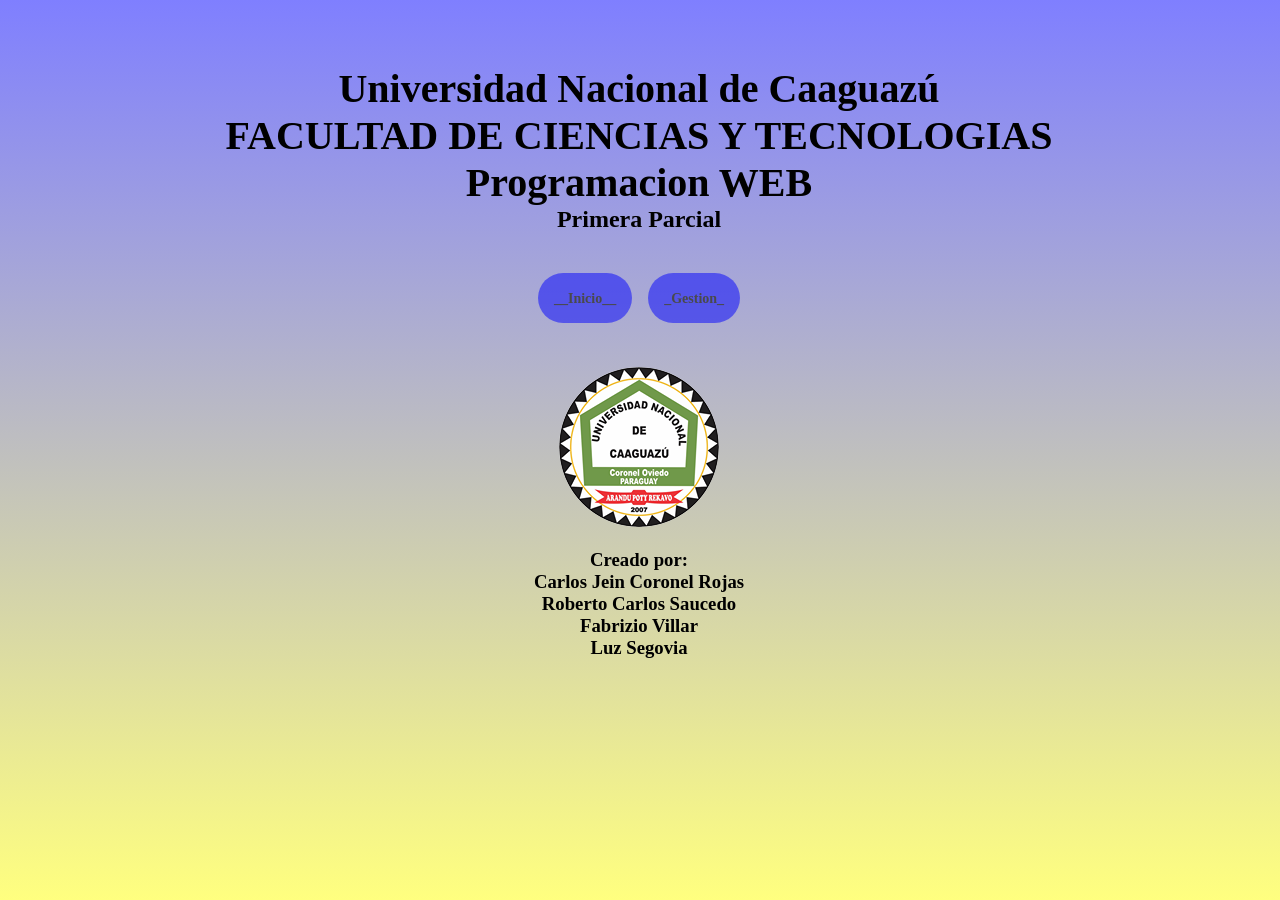
<file: index.html>
<!DOCTYPE html>
<html lang="es">

<head>
    <title>Document</title>
    <link rel="stylesheet" href="./frontend/estilos/styles_index.css">
</head>

<body>
    <section class="contenido-index" id="contenido-index">
        <div>
            <h1>Universidad Nacional de Caaguazú</h1>
            <h1>FACULTAD DE CIENCIAS Y TECNOLOGIAS</h1>
            <h1>Programacion WEB</h1>
            <h2>Primera Parcial</h2>
        </div>
        <div class="indexCont">
            <div class="projects-section">
                <div class="project-boxes jsGridView">
                    <div class="project-box-wrapper">
                        <div class="project-box">
                            <div class="project-box-header">
                                <a href="./frontend/estilos/estilo.html"><span>__Inicio__</span></a>
                            </div>
                        </div>
                    </div>
                    <div class="project-box-wrapper">
                        <div class="project-box">
                            <div class="project-box-header">
                                <a href="./backend/listar.php"><span>_Gestion_</span></a>
                            </div>
                        </div>
                    </div>

                </div>
            </div>
        </div>
        <br><br>
        <img src="./frontend/imagenes/logo1.png" alt="Cargando">
        <br><br>
        <h3>Creado por:</h3>
        <h3>Carlos Jein Coronel Rojas</h3>
        <h3>Roberto Carlos Saucedo</h3>
        <h3>Fabrizio Villar</h3>
        <h3>Luz Segovia</h3>
    </section>
</body>

</html>
</file>
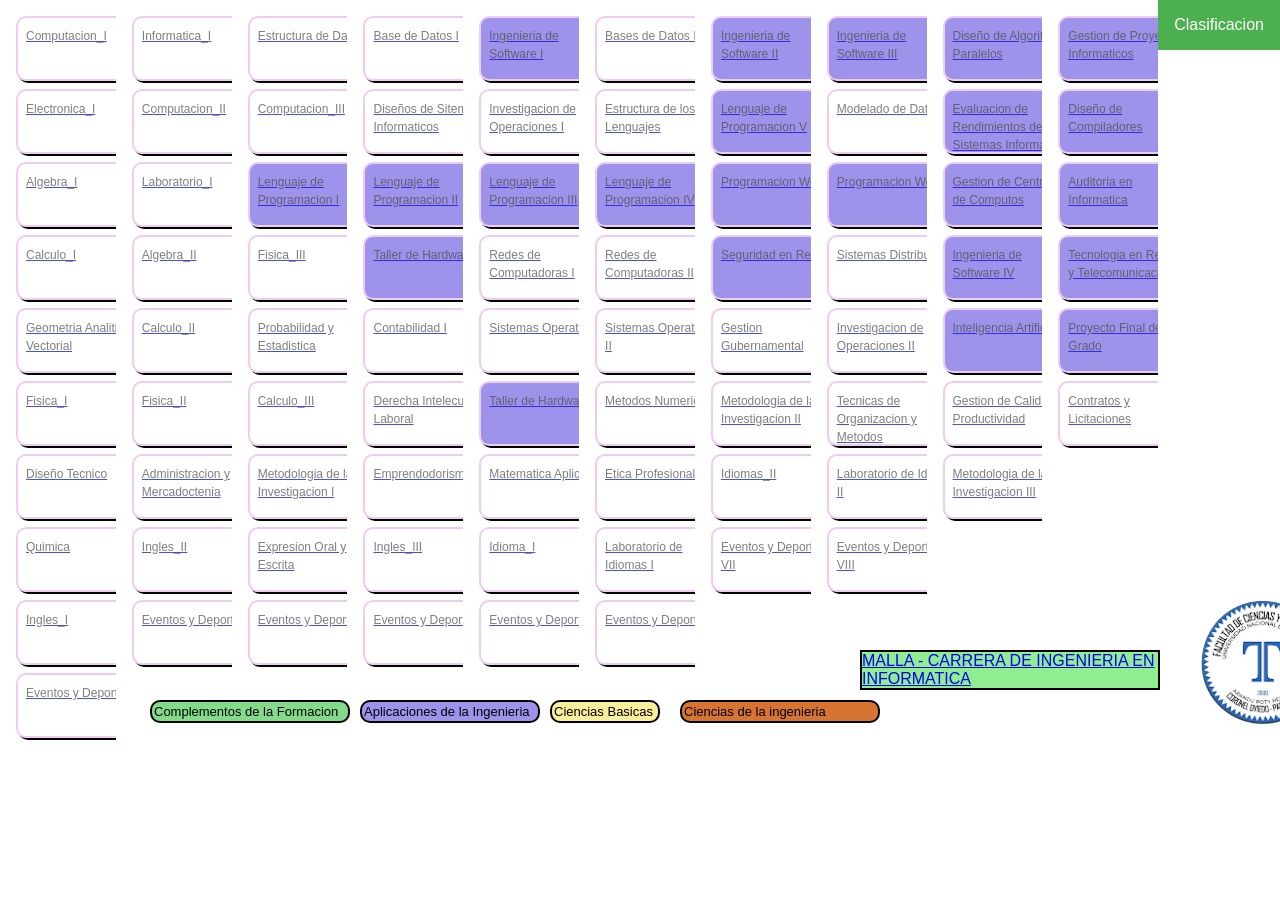
<file: frontend/estilos/Aplicaciones de la Ingenieria.html>
<!DOCTYPE html>
<html>

<head>
    <meta charset="UTF-8">
    <title>Aplicaciones de la Ingenieria-Malla Informatica 2010</title>
    <link rel="stylesheet" href="estilos.css">
</head>


<body>
    
    <div  class="projects-section">
        <div  class="project-boxes jsGridView">
            <div  class="project-box-wrapper">
                <div class="project-box" style="background-color: transparent">
                    <div  class="project-box-header">
                        <a href="../backend/mostrar.php?idmaterias=1"><span>Computacion_I</span></a>
                    </div>
                </div>
            </div>
            <div class="project-box-wrapper">
                <div class="project-box" style="background-color: transparent">
                    <div class="project-box-header">
                        <a href="../backend/mostrar.php?idmaterias=2"><span>Electronica_I</span></a>
                    </div>
                </div>
            </div>
            <div class="project-box-wrapper">
                <div class="project-box" style="background-color: transparent">
                    <div class="project-box-header">
                        <a href="../backend/mostrar.php?idmaterias=4"><span>Algebra_I</span></a>
                    </div>
                </div>
            </div>
            <div class="project-box-wrapper">
                <div class="project-box" style="background-color: transparent">
                    <div class="project-box-header">
                        <a href="../backend/mostrar.php?idmaterias=5"><span>Calculo_I</span></a>
                    </div>
                </div>
            </div>
            <div class="project-box-wrapper">
                <div class="project-box" style="background-color: transparent">
                    <div class="project-box-header">
                        <a href="../backend/mostrar.php?idmaterias=6"><span>Geometria Analitica y Vectorial</span></a>
                    </div>
                </div>
            </div>
            <div class="project-box-wrapper">
                <div class="project-box" style="background-color: transparent">
                    <div class="project-box-header">
                        <a href="../backend/mostrar.php?idmaterias=3"><span>Fisica_I</span></a>
                    </div>
                </div>
            </div>
            <div class="project-box-wrapper">
                <div class="project-box" style="background-color: transparent">
                    <div class="project-box-header">
                        <a href="../backend/mostrar.php?idmaterias=7"><span>Diseño Tecnico</span></a>
                    </div>
                </div>
            </div>
            <div class="project-box-wrapper">
                <div class="project-box" style="background-color: transparent">
                    <div class="project-box-header">
                        <a href="../backend/mostrar.php?idmaterias=8"><span>Quimica</span></a>
                    </div>
                </div>
            </div>
            <div class="project-box-wrapper">
                <div class="project-box" style="background-color: transparent">
                    <div class="project-box-header">
                        <a href="../backend/mostrar.php?idmaterias=9"><span>Ingles_I</span></a>
                    </div>
                </div>
            </div>
            <div class="project-box-wrapper">
                <div class="project-box" style="background-color: transparent">
                    <div class="project-box-header">
                        <a href="../backend/mostrar.php?idmaterias=10"><span>Eventos y Deportes I</span></a>
                    </div>
                </div>
            </div>
        </div>
    </div>
    <div class="projects-section">
        <div class="project-boxes jsGridView">
            <div class="project-box-wrapper">
                <div class="project-box" style="background-color: transparent">
                    <div class="project-box-header">
                        <a href="../backend/mostrar.php?idmaterias=12"><span>Informatica_I</span></a>
                    </div>
                </div>
            </div>
            <div class="project-box-wrapper">
                <div class="project-box"  style="background-color: transparent">
                    <div class="project-box-header">
                        <a href="../backend/mostrar.php?idmaterias=11"><span>Computacion_II</span></a>
                    </div>
                </div>
            </div>
            <div class="project-box-wrapper">
                <div class="project-box" style="background-color: transparent">
                    <div class="project-box-header">
                        <a href="../backend/mostrar.php?idmaterias=13"><span>Laboratorio_I</span></a>
                    </div>
                </div>
            </div>
            <div class="project-box-wrapper">
                <div class="project-box" style="background-color: transparent">
                    <div class="project-box-header">
                        <a href="../backend/mostrar.php?idmaterias=16"><span>Algebra_II</span></a>
                    </div>
                </div>
            </div>
            <div class="project-box-wrapper">
                <div class="project-box" style="background-color: transparent">
                    <div class="project-box-header">
                        <a href="../backend/mostrar.php?idmaterias=15"><span>Calculo_II</span></a>
                    </div>
                </div>
            </div>
            <div class="project-box-wrapper">
                <div class="project-box" style="background-color: transparent">
                    <div class="project-box-header">
                        <a href="../backend/mostrar.php?idmaterias=14"><span>Fisica_II</span></a>
                    </div>
                </div>
            </div>
            <div class="project-box-wrapper">
                <div class="project-box" style="background-color: transparent">
                    <div class="project-box-header">
                        <a href="../backend/mostrar.php?idmaterias=17"><span>Administracion y Mercadoctenia</span></a>
                    </div>
                </div>
            </div>
            <div class="project-box-wrapper">
                <div class="project-box" style="background-color: transparent">
                    <div class="project-box-header">
                        <a href="../backend/mostrar.php?idmaterias=18"><span>Ingles_II</span></a>
                    </div>
                </div>
            </div>
            <div class="project-box-wrapper">
                <div class="project-box" style="background-color: transparent">
                    <div class="project-box-header">
                        <a href="../backend/mostrar.php?idmaterias=19"><span>Eventos y Deportes II</span></a>
                    </div>
                </div>
            </div>
        </div>
    </div>
    <div class="projects-section">
        <div class="project-boxes jsGridView">
            <div class="project-box-wrapper">
                <div class="project-box" style="background-color: transparent">
                    <div class="project-box-header">
                        <a href="../backend/mostrar.php?idmaterias=20"><span>Estructura de Datos I</span></a>
                    </div>
                </div>
            </div>
            <div class="project-box-wrapper">
                <div class="project-box" style="background-color: transparent">
                    <div class="project-box-header">
                        <a href="../backend/mostrar.php?idmaterias=22"><span>Computacion_III</span></a>
                    </div>
                </div>
            </div>
            <div class="project-box-wrapper">
                <div class="project-box" style="background-color: rgb(157, 147, 234);">
                    <div class="project-box-header">
                        <a href="../backend/mostrar.php?idmaterias=21"><span>Lenguaje de Programacion I</span></a>
                    </div>
                </div>
            </div>
            <div class="project-box-wrapper">
                <div class="project-box" style="background-color: transparent">
                    <div class="project-box-header">
                        <a href="../backend/mostrar.php?idmaterias=23"><span>Fisica_III</span></a>
                    </div>
                </div>
            </div>
            <div class="project-box-wrapper">
                <div class="project-box" style="background-color: transparent">
                    <div class="project-box-header">
                        <a href="../backend/mostrar.php?idmaterias=24"><span>Probabilidad y Estadistica</span></a>
                    </div>
                </div>
            </div>
            <div class="project-box-wrapper">
                <div class="project-box" style="background-color: transparent">
                    <div class="project-box-header">
                        <a href="../backend/mostrar.php?idmaterias=25"><span>Calculo_III</span></a>
                    </div>
                </div>
            </div>
            <div class="project-box-wrapper">
                <div class="project-box" style="background-color: transparent">
                    <div class="project-box-header">
                        <a href="../backend/mostrar.php?idmaterias=26"><span>Metodologia de la Investigacion I</span></a>
                    </div>
                </div>
            </div>
            <div class="project-box-wrapper">
                <div class="project-box" style="background-color: transparent">
                    <div class="project-box-header">
                        <a href="../backend/mostrar.php?idmaterias=27"><span>Expresion Oral y Escrita</span></a>
                    </div>
                </div>
            </div>
            <div class="project-box-wrapper">
                <div class="project-box" style="background-color: transparent">
                    <div class="project-box-header">
                        <a href="../backend/mostrar.php?idmaterias=28"><span>Eventos y Deportes III</span></a>
                    </div>
                </div>
            </div>
        </div>
    </div>
    <div class="projects-section">
        <div class="project-boxes jsGridView">
            <div class="project-box-wrapper">
                <div class="project-box" style="background-color: transparent">
                    <div class="project-box-header">
                        <a href="../backend/mostrar.php?idmaterias=29"><span>Base de Datos I</span></a>
                    </div>
                </div>
            </div>
            <div class="project-box-wrapper">
                <div class="project-box" style="background-color: transparent">
                    <div class="project-box-header">
                        <a href="../backend/mostrar.php?idmaterias=30"><span>Diseños de Sitemas Informaticos</span></a>
                    </div>
                </div>
            </div>
            <div class="project-box-wrapper">
                <div class="project-box" style="background-color: rgb(157, 147, 234);">
                    <div class="project-box-header">
                        <a href="../backend/mostrar.php?idmaterias=31"><span>Lenguaje de Programacion II</span></a>
                    </div>
                </div>
            </div>
            <div class="project-box-wrapper">
                <div class="project-box" style="background-color: rgb(157, 147, 234);">
                    <div class="project-box-header">
                        <a href="../backend/mostrar.php?idmaterias=32"><span>Taller de Hardware I</span></a>
                    </div>
                </div>
            </div>
            <div class="project-box-wrapper">
                <div class="project-box" style="background-color: transparent">
                    <div class="project-box-header">
                        <a href="../backend/mostrar.php?idmaterias=33"><span>Contabilidad I</span></a>
                    </div>
                </div>
            </div>
            <div class="project-box-wrapper">
                <div class="project-box" style="background-color: transparent">
                    <div class="project-box-header">
                        <a href="../backend/mostrar.php?idmaterias=34"><span>Derecha Intelecual y Laboral</span></a>
                    </div>
                </div>
            </div>
            <div class="project-box-wrapper">
                <div class="project-box" style="background-color: transparent">
                    <div class="project-box-header">
                        <a href="../backend/mostrar.php?idmaterias=35"><span>Emprendodorismo</span></a>
                    </div>
                </div>
            </div>
            <div class="project-box-wrapper">
                <div class="project-box" style="background-color: transparent">
                    <div class="project-box-header">
                        <a href="../backend/mostrar.php?idmaterias=36"><span>Ingles_III</span></a>
                    </div>
                </div>
            </div>
            <div class="project-box-wrapper">
                <div class="project-box" style="background-color: transparent">
                    <div class="project-box-header">
                        <a href="../backend/mostrar.php?idmaterias=37"><span>Eventos y Deportes IV</span></a>
                    </div>
                </div>
            </div>
        </div>
    </div>
    <div class="projects-section">
        <div class="project-boxes jsGridView">
            <div class="project-box-wrapper">
                <div class="project-box" style="background-color: rgb(157, 147, 234);">
                    <div class="project-box-header">
                        <a href="../backend/mostrar.php?idmaterias=38"><span>Ingenieria de Software I</span></a>
                    </div>
                </div>
            </div>
            <div class="project-box-wrapper">
                <div class="project-box" style="background-color: transparent">
                    <div class="project-box-header">
                        <a href="../backend/mostrar.php?idmaterias=39"><span>Investigacion de Operaciones I</span></a>
                    </div>
                </div>
            </div>
            <div class="project-box-wrapper">
                <div class="project-box" style="background-color: rgb(157, 147, 234);">
                    <div class="project-box-header">
                        <a href="../backend/mostrar.php?idmaterias=40"><span>Lenguaje de Programacion III</span></a>
                    </div>
                </div>
            </div>
            <div class="project-box-wrapper">
                <div class="project-box" style="background-color: transparent">
                    <div class="project-box-header">
                        <a href="../backend/mostrar.php?idmaterias=41"><span>Redes de Computadoras I</span>
                    </div>
                </div>
            </div>
            <div class="project-box-wrapper">
                <div class="project-box" style="background-color: transparent">
                    <div class="project-box-header">
                        <a href="../backend/mostrar.php?idmaterias=42"><span>Sistemas Operativos I</span></a>
                    </div>
                </div>
            </div>
            <div class="project-box-wrapper">
                <div class="project-box" style="background-color: rgb(157, 147, 234)">
                    <div class="project-box-header">
                        <a href="../backend/mostrar.php?idmaterias=42"><span>Taller de Hardware II</span></a>
                    </div>
                </div>
            </div>
            <div class="project-box-wrapper">
                <div class="project-box" style="background-color: transparent">
                    <div class="project-box-header">
                        <a href="../backend/mostrar.php?idmaterias=44"><span>Matematica Aplicada</span></a>
                    </div>
                </div>
            </div>
            <div class="project-box-wrapper">
                <div class="project-box" style="background-color: transparent">
                    <div class="project-box-header">
                        <a href="../backend/mostrar.php?idmaterias=45"><span>Idioma_I</span></a>
                    </div>
                </div>
            </div>
            <div class="project-box-wrapper">
                <div class="project-box" style="background-color: transparent">
                    <div class="project-box-header">
                        <a href="../backend/mostrar.php?idmaterias=46"><span>Eventos y Deportes V</span></a>
                    </div>
                </div>
            </div>
        </div>
    </div>
    <div class="projects-section">
        <div class="project-boxes jsGridView">
            <div class="project-box-wrapper">
                <div class="project-box" style="background-color: transparent">
                    <div class="project-box-header">
                        <a href="../backend/mostrar.php?idmaterias=47"><span>Bases de Datos II</span></a>
                    </div>
                </div>
            </div>
            <div class="project-box-wrapper">
                <div class="project-box" style="background-color: transparent">
                    <div class="project-box-header">
                        <a href="../backend/mostrar.php?idmaterias=48"><span>Estructura de los Lenguajes</span></a>
                    </div>
                </div>
            </div>
            <div class="project-box-wrapper">
                <div class="project-box" style="background-color: rgb(157, 147, 234);">
                    <div class="project-box-header">
                        <a href="../backend/mostrar.php?idmaterias=49"><span>Lenguaje de Programacion IV</span></a>
                    </div>
                </div>
            </div>
            <div class="project-box-wrapper">
                <div class="project-box" style="background-color: transparent">
                    <div class="project-box-header">
                        <a href="../backend/mostrar.php?idmaterias=50"><span>Redes de Computadoras II</span></a>
                    </div>
                </div>
            </div>
            <div class="project-box-wrapper">
                <div class="project-box" style="background-color: transparent">
                    <div class="project-box-header">
                        <a href="../backend/mostrar.php?idmaterias=51"><span>Sistemas Operativos II</span></a>
                    </div>
                </div>
            </div>
            <div class="project-box-wrapper">
                <div class="project-box" style="background-color: transparent">
                    <div class="project-box-header">
                        <a href="../backend/mostrar.php?idmaterias=52"><span>Metodos Numericos</span></a>
                    </div>
                </div>
            </div>
            <div class="project-box-wrapper">
                <div class="project-box" style="background-color: transparent">
                    <div class="project-box-header">
                        <a href="../backend/mostrar.php?idmaterias=53"><span>Etica Profesional</span></a>
                    </div>
                </div>
            </div>
            <div class="project-box-wrapper">
                <div class="project-box" style="background-color: transparent">
                    <div class="project-box-header">
                        <a href="../backend/mostrar.php?idmaterias=54"><span>Laboratorio de Idiomas I</span></a>
                    </div>
                </div>
            </div>
            <div class="project-box-wrapper">
                <div class="project-box" style="background-color: transparent">
                    <div class="project-box-header">
                        <a href="../backend/mostrar.php?idmaterias=55"><span>Eventos y Deportes VI</span></a> 
                    </div>
                </div>
            </div>
        </div>
    </div>
    <div class="projects-section">
        <div class="project-boxes jsGridView">
            <div class="project-box-wrapper">
                <div class="project-box" style="background-color: rgb(157, 147, 234);">
                    <div class="project-box-header">
                        <a href="../backend/mostrar.php?idmaterias=56"><span>Ingenieria de Software II</span></a>
                    </div>
                </div>
            </div>
            <div class="project-box-wrapper">
                <div class="project-box" style="background-color: rgb(157, 147, 234);">
                    <div class="project-box-header">
                        <a href="../backend/mostrar.php?idmaterias=57"><span>Lenguaje de Programacion V</span></a>
                    </div>
                </div>
            </div>
            <div class="project-box-wrapper">
                <div class="project-box" style="background-color: rgb(157, 147, 234);">
                    <div class="project-box-header">
                        <a href="../backend/mostrar.php?idmaterias=58"><span>Programacion Web</span></a>
                    </div>
                </div>
            </div>
            <div class="project-box-wrapper">
                <div class="project-box" style="background-color: rgb(157, 147, 234);">
                    <div class="project-box-header">
                    <a href="../backend/mostrar.php?idmaterias=59"><span>Seguridad en Redes</span></a>
                    </div>
                </div>
            </div>
            <div class="project-box-wrapper">
                <div class="project-box" style="background-color: transparent">
                    <div class="project-box-header">
                        <a href="../backend/mostrar.php?idmaterias=60"><span>Gestion Gubernamental</span></a>
                    </div>
                </div>
            </div>
            <div class="project-box-wrapper">
                <div class="project-box" style="background-color: transparent">
                    <div class="project-box-header">
                        <a href="../backend/mostrar.php?idmaterias=61"><span>Metodologia de la Investigacion II</span></a>
                    </div>
                </div>
            </div>
            <div class="project-box-wrapper">
                <div class="project-box" style="background-color: transparent">
                    <div class="project-box-header">
                        <a href="../backend/mostrar.php?idmaterias=62"><span>Idiomas_II</span></a>
                    </div>
                </div>
            </div>
            <div class="project-box-wrapper">
                <div class="project-box" style="background-color: transparent">
                    <div class="project-box-header">
                        <a href="../backend/mostrar.php?idmaterias=63"><span>Eventos y Deportes VII</span></a>
                    </div>
                </div>
            </div>
        </div>
    </div>
    <div class="projects-section">
        <div class="project-boxes jsGridView">
            <div class="project-box-wrapper">
                <div class="project-box" style="background-color: rgb(157, 147, 234);">
                    <div class="project-box-header">
                        <a href="../backend/mostrar.php?idmaterias=64"><span>Ingenieria de Software III</span></a>
                    </div>
                </div>
            </div>
            <div class="project-box-wrapper">
                <div class="project-box" style="background-color: transparent">
                    <div class="project-box-header">
                        <a href="../backend/mostrar.php?idmaterias=65"><span>Modelado de Datos</span></a>
                    </div>
                </div>
            </div>
            <div class="project-box-wrapper">
                <div class="project-box" style="background-color: rgb(157, 147, 234);">
                    <div class="project-box-header">
                        <a href="../backend/mostrar.php?idmaterias=66"><span>Programacion Web II</span></a>
                    </div>
                </div>
            </div>
            <div class="project-box-wrapper">
                <div class="project-box" style="background-color: transparent">
                    <div class="project-box-header">
                        <a href="../backend/mostrar.php?idmaterias=67"><span>Sistemas Distribuidos</span></a>
                    </div>
                </div>
            </div>
            <div class="project-box-wrapper">
                <div class="project-box" style="background-color: transparent">
                    <div class="project-box-header">
                        <a href="../backend/mostrar.php?idmaterias=68"><span>Investigacion de Operaciones II</span></a>
                    </div>
                </div>
            </div>
            <div class="project-box-wrapper">
                <div class="project-box" style="background-color: transparent">
                    <div class="project-box-header">
                        <a href="../backend/mostrar.php?idmaterias=69"><span>Tecnicas de Organizacion y Metodos</span></a>
                    </div>
                </div>
            </div>
            <div class="project-box-wrapper">
                <div class="project-box" style="background-color: transparent">
                    <div class="project-box-header">
                        <a href="../backend/mostrar.php?idmaterias=70"><span>Laboratorio de Idioma II</span></a>
                    </div>
                </div>
            </div>
            <div class="project-box-wrapper">
                <div class="project-box" style="background-color: transparent">
                    <div class="project-box-header">
                        <a href="../backend/mostrar.php?idmaterias=71"><span>Eventos y Deportes VIII</span></a>
                    </div>
                </div>
            </div>
        </div>
        
    </div>
    <div class="projects-section">
        <div class="project-boxes jsGridView">
            <div class="project-box-wrapper">
                <div class="project-box" style="background-color: rgb(157, 147, 234);">
                    <div class="project-box-header">
                        <a href="../backend/mostrar.php?idmaterias=72"><span>Diseño de Algoritmo Paralelos</span></a>
                    </div>
                </div>
            </div>
            <div class="project-box-wrapper">
                <div class="project-box" style="background-color: rgb(157, 147, 234);">
                    <div class="project-box-header">
                        <a href="../backend/mostrar.php?idmaterias=73"><span>Evaluacion de Rendimientos de Sistemas Informaticos</span></a>
                    </div>
                </div>
            </div>
            <div class="project-box-wrapper">
                <div class="project-box" style="background-color: rgb(157, 147, 234);">
                    <div class="project-box-header">
                        <a href="../backend/mostrar.php?idmaterias=74"><span>Gestion de Centros de Computos</span></a>
                    </div>
                </div>
            </div>
            <div class="project-box-wrapper">
                <div class="project-box" style="background-color: rgb(157, 147, 234)">
                    <div class="project-box-header">
                        <a href="../backend/mostrar.php?idmaterias=75"><span>Ingenieria de Software IV</span></a>
                    </div>
                </div>
            </div>
            <div class="project-box-wrapper">
                <div class="project-box" style="background-color: rgb(157, 147, 234)">
                    <div class="project-box-header">
                        <a href="../backend/mostrar.php?idmaterias=76"><span>Inteligencia Artificial</span></a>
                    </div>
                </div>
            </div>
            <div class="project-box-wrapper">
                <div class="project-box" style="background-color: transparent">
                    <div class="project-box-header">
                        <a href="../backend/mostrar.php?idmaterias=77"><span>Gestion de Calidad y Productividad</span></a>
                    </div>
                </div>
            </div>
            <div class="project-box-wrapper">
                <div class="project-box" style="background-color: transparent">
                    <div class="project-box-header">
                        <a href="../backend/mostrar.php?idmaterias=78"><span>Metodologia de la Investigacion III</span></a>
                    </div>
                </div>
            </div>
        </div>
    </div>
    <div class="projects-section">
        <div class="project-boxes jsGridView">
            <div class="project-box-wrapper">
                <div class="project-box" style="background-color: rgb(157, 147, 234);">
                    <div class="project-box-header">
                        <a href="../backend/mostrar.php?idmaterias=79"><span>Gestion de Proyectos Informaticos</span></a>
                    </div>
                </div>
            </div>
            <div class="project-box-wrapper">
                <div class="project-box" style="background-color: rgb(157, 147, 234);">
                    <div class="project-box-header">
                        <a href="../backend/mostrar.php?idmaterias=80"><span>Diseño de Compiladores</span></a>
                    </div>
                </div>
            </div>
            <div class="project-box-wrapper">
                <div class="project-box" style="background-color: rgb(157, 147, 234)">
                    <div class="project-box-header">
                        <a href="../backend/mostrar.php?idmaterias=81"><span>Auditoria en Informatica</span></a>
                    </div>
                </div>
            </div>
            <div class="project-box-wrapper">
                <div class="project-box" style="background-color: rgb(157, 147, 234)">
                    <div class="project-box-header">
                        <a href="../backend/mostrar.php?idmaterias=82"><span>Tecnologia en Redes y Telecomunicaciones</span></a>
                    </div>
                </div>
            </div>
            <div class="project-box-wrapper">
                <div class="project-box" style="background-color: rgb(157, 147, 234)">
                    <div class="project-box-header">
                        <a href="../backend/mostrar.php?idmaterias=83"><span>Proyecto Final de Grado</span></a>
                    </div>
                </div>
            </div>
            <div class="project-box-wrapper">
                <div class="project-box" style="background-color: transparent">
                    <div class="project-box-header">
                        <a href="../backend/mostrar.php?idmaterias=84"><span>Contratos y Licitaciones</span></a>
                    </div>
                </div>
            </div>
        </div>
    </div>
    <br>
    <br>
    <br>
    <br>
    <br>
    <div class="ex1">
        <a href="../estilos/estilo.html"><span>MALLA - CARRERA DE INGENIERIA EN INFORMATICA</span></a>
    </div>
    <div class="imagen">
        <img src="../imagenes/logo3.png">

    </div>
    <div class="ex2">Ciencias de la ingenieria</div>
    <div class="ex3">Ciencias Basicas</div>
    <div class="ex4">Aplicaciones de la Ingenieria</div>
    <div class="ex5">Complementos de la Formacion</div>
    <div class="dropdown">
        <button class="dropbtn">Clasificacion</button>
        <div class="dropdown-content">
        <a href="../estilos/Ciencias de la ingenieria.html">Ciencias de la ingenieria</a>
        <a href="../estilos/Ciencias Basicas.html">Ciencias Basicas</a>
        <a href="../estilos/Aplicaciones de la Ingenieria.html">Aplicaciones de la Ingenieria</a>
        <a href="../estilos/Complementos de la Formacion.html">Complementos de la Formacion</a>
        </div>
      </div>
</body>

</html>
</file>
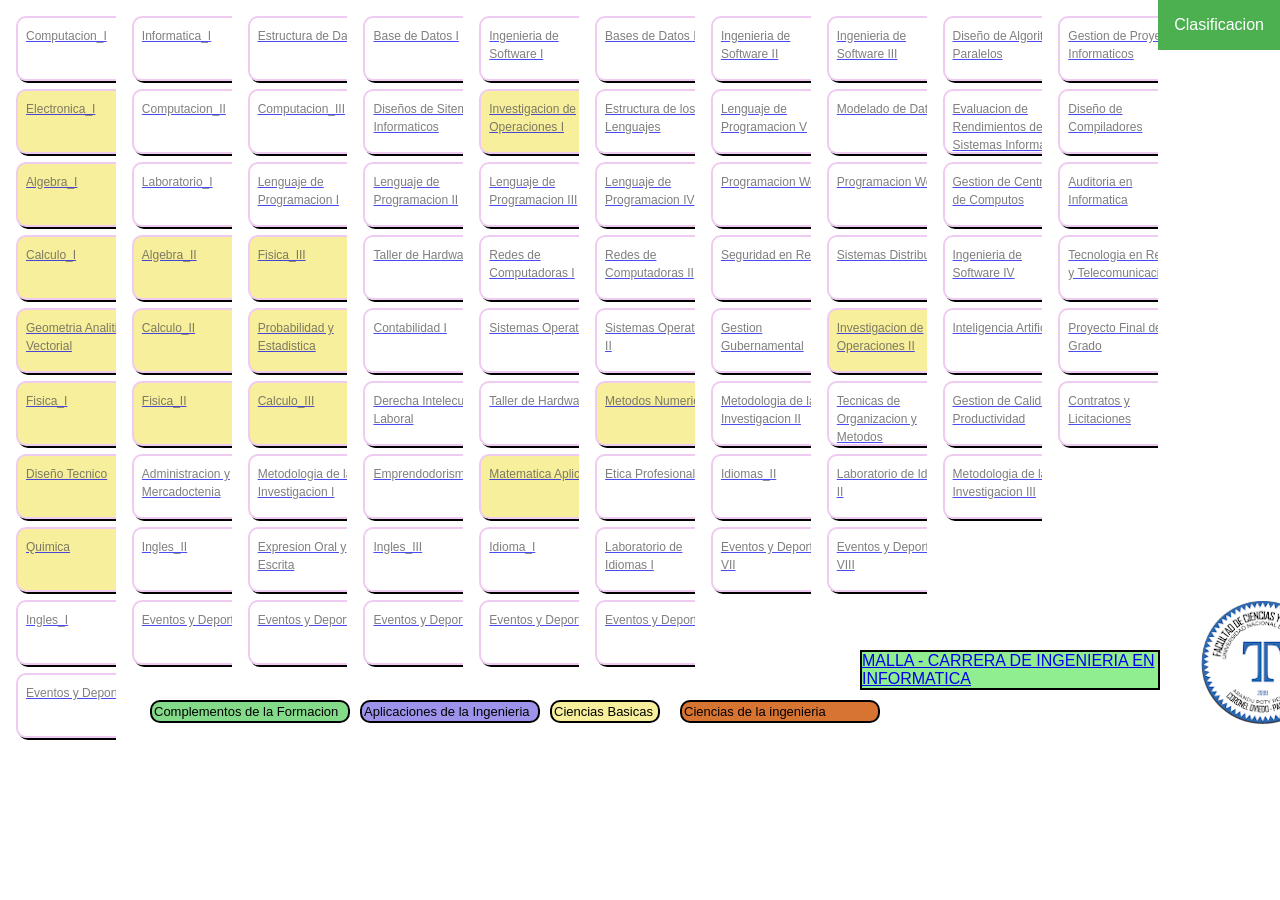
<file: frontend/estilos/Ciencias Basicas.html>
<!DOCTYPE html>
<html>

<head>
    <meta charset="UTF-8">
    <title>Ciencias Basicas-Malla Informatica 2010</title>
    <link rel="stylesheet" href="estilos.css">
</head>


<body>
    
    <div  class="projects-section">
        <div  class="project-boxes jsGridView">
            <div  class="project-box-wrapper">
                <div class="project-box" style="background-color: transparent">
                    <div  class="project-box-header">
                        <a href="../backend/mostrar.php?idmaterias=1"><span>Computacion_I</span></a>
                    </div>
                </div>
            </div>
            <div class="project-box-wrapper">
                <div class="project-box" style="background-color: #f7ef9b;">
                    <div class="project-box-header">
                        <a href="../backend/mostrar.php?idmaterias=2"><span>Electronica_I</span></a>
                    </div>
                </div>
            </div>
            <div class="project-box-wrapper">
                <div class="project-box" style="background-color: #f7ef9b;">
                    <div class="project-box-header">
                        <a href="../backend/mostrar.php?idmaterias=4"><span>Algebra_I</span></a>
                    </div>
                </div>
            </div>
            <div class="project-box-wrapper">
                <div class="project-box" style="background-color:#f7ef9b;">
                    <div class="project-box-header">
                        <a href="../backend/mostrar.php?idmaterias=5"><span>Calculo_I</span></a>
                    </div>
                </div>
            </div>
            <div class="project-box-wrapper">
                <div class="project-box" style="background-color: #f7ef9b;">
                    <div class="project-box-header">
                        <a href="../backend/mostrar.php?idmaterias=6"><span>Geometria Analitica y Vectorial</span></a>
                    </div>
                </div>
            </div>
            <div class="project-box-wrapper">
                <div class="project-box" style="background-color: #f7ef9b;">
                    <div class="project-box-header">
                        <a href="../backend/mostrar.php?idmaterias=3"><span>Fisica_I</span></a>
                    </div>
                </div>
            </div>
            <div class="project-box-wrapper">
                <div class="project-box" style="background-color:#f7ef9b;">
                    <div class="project-box-header">
                        <a href="../backend/mostrar.php?idmaterias=7"><span>Diseño Tecnico</span></a>
                    </div>
                </div>
            </div>
            <div class="project-box-wrapper">
                <div class="project-box" style="background-color:#f7ef9b;">
                    <div class="project-box-header">
                        <a href="../backend/mostrar.php?idmaterias=8"><span>Quimica</span></a>
                    </div>
                </div>
            </div>
            <div class="project-box-wrapper">
                <div class="project-box" style="background-color: transparent">
                    <div class="project-box-header">
                        <a href="../backend/mostrar.php?idmaterias=9"><span>Ingles_I</span></a>
                    </div>
                </div>
            </div>
            <div class="project-box-wrapper">
                <div class="project-box" style="background-color: transparent">
                    <div class="project-box-header">
                        <a href="../backend/mostrar.php?idmaterias=10"><span>Eventos y Deportes I</span></a>
                    </div>
                </div>
            </div>
        </div>
    </div>
    <div class="projects-section">
        <div class="project-boxes jsGridView">
            <div class="project-box-wrapper">
                <div class="project-box" style="background-color: transparent">
                    <div class="project-box-header">
                        <a href="../backend/mostrar.php?idmaterias=12"><span>Informatica_I</span></a>
                    </div>
                </div>
            </div>
            <div class="project-box-wrapper">
                <div class="project-box"  style="background-color: transparent">
                    <div class="project-box-header">
                        <a href="../backend/mostrar.php?idmaterias=11"><span>Computacion_II</span></a>
                    </div>
                </div>
            </div>
            <div class="project-box-wrapper">
                <div class="project-box" style="background-color: transparent">
                    <div class="project-box-header">
                        <a href="../backend/mostrar.php?idmaterias=13"><span>Laboratorio_I</span></a>
                    </div>
                </div>
            </div>
            <div class="project-box-wrapper">
                <div class="project-box" style="background-color: #f7ef9b;">
                    <div class="project-box-header">
                        <a href="../backend/mostrar.php?idmaterias=16"><span>Algebra_II</span></a>
                    </div>
                </div>
            </div>
            <div class="project-box-wrapper">
                <div class="project-box" style="background-color: #f7ef9b;">
                    <div class="project-box-header">
                        <a href="../backend/mostrar.php?idmaterias=15"><span>Calculo_II</span></a>
                    </div>
                </div>
            </div>
            <div class="project-box-wrapper">
                <div class="project-box" style="background-color: #f7ef9b;">
                    <div class="project-box-header">
                        <a href="../backend/mostrar.php?idmaterias=14"><span>Fisica_II</span></a>
                    </div>
                </div>
            </div>
            <div class="project-box-wrapper">
                <div class="project-box" style="background-color: transparent">
                    <div class="project-box-header">
                        <a href="../backend/mostrar.php?idmaterias=17"><span>Administracion y Mercadoctenia</span></a>
                    </div>
                </div>
            </div>
            <div class="project-box-wrapper">
                <div class="project-box" style="background-color: transparent">
                    <div class="project-box-header">
                        <a href="../backend/mostrar.php?idmaterias=18"><span>Ingles_II</span></a>
                    </div>
                </div>
            </div>
            <div class="project-box-wrapper">
                <div class="project-box" style="background-color: transparent">
                    <div class="project-box-header">
                        <a href="../backend/mostrar.php?idmaterias=19"><span>Eventos y Deportes II</span></a>
                    </div>
                </div>
            </div>
        </div>
    </div>
    <div class="projects-section">
        <div class="project-boxes jsGridView">
            <div class="project-box-wrapper">
                <div class="project-box" style="background-color: transparent">
                    <div class="project-box-header">
                        <a href="../backend/mostrar.php?idmaterias=20"><span>Estructura de Datos I</span></a>
                    </div>
                </div>
            </div>
            <div class="project-box-wrapper">
                <div class="project-box" style="background-color: transparent">
                    <div class="project-box-header">
                        <a href="../backend/mostrar.php?idmaterias=22"><span>Computacion_III</span></a>
                    </div>
                </div>
            </div>
            <div class="project-box-wrapper">
                <div class="project-box" style="background-color: transparent">
                    <div class="project-box-header">
                        <a href="../backend/mostrar.php?idmaterias=21"><span>Lenguaje de Programacion I</span></a>
                    </div>
                </div>
            </div>
            <div class="project-box-wrapper">
                <div class="project-box" style="background-color: #f7ef9b;">
                    <div class="project-box-header">
                        <a href="../backend/mostrar.php?idmaterias=23"><span>Fisica_III</span></a>
                    </div>
                </div>
            </div>
            <div class="project-box-wrapper">
                <div class="project-box" style="background-color: #f7ef9b;">
                    <div class="project-box-header">
                        <a href="../backend/mostrar.php?idmaterias=24"><span>Probabilidad y Estadistica</span></a>
                    </div>
                </div>
            </div>
            <div class="project-box-wrapper">
                <div class="project-box" style="background-color: #f7ef9b;">
                    <div class="project-box-header">
                        <a href="../backend/mostrar.php?idmaterias=25"><span>Calculo_III</span></a>
                    </div>
                </div>
            </div>
            <div class="project-box-wrapper">
                <div class="project-box" style="background-color: transparent">
                    <div class="project-box-header">
                        <a href="../backend/mostrar.php?idmaterias=26"><span>Metodologia de la Investigacion I</span></a>
                    </div>
                </div>
            </div>
            <div class="project-box-wrapper">
                <div class="project-box" style="background-color: transparent">
                    <div class="project-box-header">
                        <a href="../backend/mostrar.php?idmaterias=27"><span>Expresion Oral y Escrita</span></a>
                    </div>
                </div>
            </div>
            <div class="project-box-wrapper">
                <div class="project-box" style="background-color: transparent">
                    <div class="project-box-header">
                        <a href="../backend/mostrar.php?idmaterias=28"><span>Eventos y Deportes III</span></a>
                    </div>
                </div>
            </div>
        </div>
    </div>
    <div class="projects-section">
        <div class="project-boxes jsGridView">
            <div class="project-box-wrapper">
                <div class="project-box" style="background-color: transparent">
                    <div class="project-box-header">
                        <a href="../backend/mostrar.php?idmaterias=29"><span>Base de Datos I</span></a>
                    </div>
                </div>
            </div>
            <div class="project-box-wrapper">
                <div class="project-box" style="background-color: transparent">
                    <div class="project-box-header">
                        <a href="../backend/mostrar.php?idmaterias=30"><span>Diseños de Sitemas Informaticos</span></a>
                    </div>
                </div>
            </div>
            <div class="project-box-wrapper">
                <div class="project-box" style="background-color: transparent">
                    <div class="project-box-header">
                        <a href="../backend/mostrar.php?idmaterias=31"><span>Lenguaje de Programacion II</span></a>
                    </div>
                </div>
            </div>
            <div class="project-box-wrapper">
                <div class="project-box" style="background-color: transparent">
                    <div class="project-box-header">
                        <a href="../backend/mostrar.php?idmaterias=32"><span>Taller de Hardware I</span></a>
                    </div>
                </div>
            </div>
            <div class="project-box-wrapper">
                <div class="project-box" style="background-color: transparent">
                    <div class="project-box-header">
                        <a href="../backend/mostrar.php?idmaterias=33"><span>Contabilidad I</span></a>
                    </div>
                </div>
            </div>
            <div class="project-box-wrapper">
                <div class="project-box" style="background-color: transparent">
                    <div class="project-box-header">
                        <a href="../backend/mostrar.php?idmaterias=34"><span>Derecha Intelecual y Laboral</span></a>
                    </div>
                </div>
            </div>
            <div class="project-box-wrapper">
                <div class="project-box" style="background-color: transparent">
                    <div class="project-box-header">
                        <a href="../backend/mostrar.php?idmaterias=35"><span>Emprendodorismo</span></a>
                    </div>
                </div>
            </div>
            <div class="project-box-wrapper">
                <div class="project-box" style="background-color: transparent">
                    <div class="project-box-header">
                        <a href="../backend/mostrar.php?idmaterias=36"><span>Ingles_III</span></a>
                    </div>
                </div>
            </div>
            <div class="project-box-wrapper">
                <div class="project-box" style="background-color: transparent">
                    <div class="project-box-header">
                        <a href="../backend/mostrar.php?idmaterias=37"><span>Eventos y Deportes IV</span></a>
                    </div>
                </div>
            </div>
        </div>
    </div>
    <div class="projects-section">
        <div class="project-boxes jsGridView">
            <div class="project-box-wrapper">
                <div class="project-box" style="background-color: transparent">
                    <div class="project-box-header">
                        <a href="../backend/mostrar.php?idmaterias=38"><span>Ingenieria de Software I</span></a>
                    </div>
                </div>
            </div>
            <div class="project-box-wrapper">
                <div class="project-box" style="background-color: #f7ef9b;">
                    <div class="project-box-header">
                        <a href="../backend/mostrar.php?idmaterias=39"><span>Investigacion de Operaciones I</span></a>
                    </div>
                </div>
            </div>
            <div class="project-box-wrapper">
                <div class="project-box" style="background-color: transparent">
                    <div class="project-box-header">
                        <a href="../backend/mostrar.php?idmaterias=40"><span>Lenguaje de Programacion III</span></a>
                    </div>
                </div>
            </div>
            <div class="project-box-wrapper">
                <div class="project-box" style="background-color: transparent">
                    <div class="project-box-header">
                        <a href="../backend/mostrar.php?idmaterias=41"><span>Redes de Computadoras I</span>
                    </div>
                </div>
            </div>
            <div class="project-box-wrapper">
                <div class="project-box" style="background-color: transparent">
                    <div class="project-box-header">
                        <a href="../backend/mostrar.php?idmaterias=42"><span>Sistemas Operativos I</span></a>
                    </div>
                </div>
            </div>
            <div class="project-box-wrapper">
                <div class="project-box" style="background-color: transparent">
                    <div class="project-box-header">
                        <a href="../backend/mostrar.php?idmaterias=42"><span>Taller de Hardware II</span></a>
                    </div>
                </div>
            </div>
            <div class="project-box-wrapper">
                <div class="project-box" style="background-color: #f7ef9b ;">
                    <div class="project-box-header">
                        <a href="../backend/mostrar.php?idmaterias=44"><span>Matematica Aplicada</span></a>
                    </div>
                </div>
            </div>
            <div class="project-box-wrapper">
                <div class="project-box" style="background-color: transparent">
                    <div class="project-box-header">
                        <a href="../backend/mostrar.php?idmaterias=45"><span>Idioma_I</span></a>
                    </div>
                </div>
            </div>
            <div class="project-box-wrapper">
                <div class="project-box" style="background-color: transparent">
                    <div class="project-box-header">
                        <a href="../backend/mostrar.php?idmaterias=46"><span>Eventos y Deportes V</span></a>
                    </div>
                </div>
            </div>
        </div>
    </div>
    <div class="projects-section">
        <div class="project-boxes jsGridView">
            <div class="project-box-wrapper">
                <div class="project-box" style="background-color: transparent">
                    <div class="project-box-header">
                        <a href="../backend/mostrar.php?idmaterias=47"><span>Bases de Datos II</span></a>
                    </div>
                </div>
            </div>
            <div class="project-box-wrapper">
                <div class="project-box" style="background-color: transparent">
                    <div class="project-box-header">
                        <a href="../backend/mostrar.php?idmaterias=48"><span>Estructura de los Lenguajes</span></a>
                    </div>
                </div>
            </div>
            <div class="project-box-wrapper">
                <div class="project-box" style="background-color: transparent">
                    <div class="project-box-header">
                        <a href="../backend/mostrar.php?idmaterias=49"><span>Lenguaje de Programacion IV</span></a>
                    </div>
                </div>
            </div>
            <div class="project-box-wrapper">
                <div class="project-box" style="background-color: transparent">
                    <div class="project-box-header">
                        <a href="../backend/mostrar.php?idmaterias=50"><span>Redes de Computadoras II</span></a>
                    </div>
                </div>
            </div>
            <div class="project-box-wrapper">
                <div class="project-box" style="background-color: transparent">
                    <div class="project-box-header">
                        <a href="../backend/mostrar.php?idmaterias=51"><span>Sistemas Operativos II</span></a>
                    </div>
                </div>
            </div>
            <div class="project-box-wrapper">
                <div class="project-box" style="background-color: #f7ef9b;">
                    <div class="project-box-header">
                        <a href="../backend/mostrar.php?idmaterias=52"><span>Metodos Numericos</span></a>
                    </div>
                </div>
            </div>
            <div class="project-box-wrapper">
                <div class="project-box" style="background-color: transparent">
                    <div class="project-box-header">
                        <a href="../backend/mostrar.php?idmaterias=53"><span>Etica Profesional</span></a>
                    </div>
                </div>
            </div>
            <div class="project-box-wrapper">
                <div class="project-box" style="background-color: transparent">
                    <div class="project-box-header">
                        <a href="../backend/mostrar.php?idmaterias=54"><span>Laboratorio de Idiomas I</span></a>
                    </div>
                </div>
            </div>
            <div class="project-box-wrapper">
                <div class="project-box"style="background-color: transparent">
                    <div class="project-box-header">
                        <a href="../backend/mostrar.php?idmaterias=55"><span>Eventos y Deportes VI</span></a> 
                    </div>
                </div>
            </div>
        </div>
    </div>
    <div class="projects-section">
        <div class="project-boxes jsGridView">
            <div class="project-box-wrapper">
                <div class="project-box" style="background-color: transparent">
                    <div class="project-box-header">
                        <a href="../backend/mostrar.php?idmaterias=56"><span>Ingenieria de Software II</span></a>
                    </div>
                </div>
            </div>
            <div class="project-box-wrapper">
                <div class="project-box" style="background-color: transparent">
                    <div class="project-box-header">
                        <a href="../backend/mostrar.php?idmaterias=57"><span>Lenguaje de Programacion V</span></a>
                    </div>
                </div>
            </div>
            <div class="project-box-wrapper">
                <div class="project-box" style="background-color: transparent">
                    <div class="project-box-header">
                        <a href="../backend/mostrar.php?idmaterias=58"><span>Programacion Web</span></a>
                    </div>
                </div>
            </div>
            <div class="project-box-wrapper">
                <div class="project-box" style="background-color: transparent">
                    <div class="project-box-header">
                    <a href="../backend/mostrar.php?idmaterias=59"><span>Seguridad en Redes</span></a>
                    </div>
                </div>
            </div>
            <div class="project-box-wrapper">
                <div class="project-box" style="background-color: transparent">
                    <div class="project-box-header">
                        <a href="../backend/mostrar.php?idmaterias=60"><span>Gestion Gubernamental</span></a>
                    </div>
                </div>
            </div>
            <div class="project-box-wrapper">
                <div class="project-box" style="background-color: transparent">
                    <div class="project-box-header">
                        <a href="../backend/mostrar.php?idmaterias=61"><span>Metodologia de la Investigacion II</span></a>
                    </div>
                </div>
            </div>
            <div class="project-box-wrapper">
                <div class="project-box" style="background-color: transparent">
                    <div class="project-box-header">
                        <a href="../backend/mostrar.php?idmaterias=62"><span>Idiomas_II</span></a>
                    </div>
                </div>
            </div>
            <div class="project-box-wrapper">
                <div class="project-box" style="background-color: transparent">
                    <div class="project-box-header">
                        <a href="../backend/mostrar.php?idmaterias=63"><span>Eventos y Deportes VII</span></a>
                    </div>
                </div>
            </div>
        </div>
    </div>
    <div class="projects-section">
        <div class="project-boxes jsGridView">
            <div class="project-box-wrapper">
                <div class="project-box" style="background-color: transparent">
                    <div class="project-box-header">
                        <a href="../backend/mostrar.php?idmaterias=64"><span>Ingenieria de Software III</span></a>
                    </div>
                </div>
            </div>
            <div class="project-box-wrapper">
                <div class="project-box" style="background-color: transparent">
                    <div class="project-box-header">
                        <a href="../backend/mostrar.php?idmaterias=65"><span>Modelado de Datos</span></a>
                    </div>
                </div>
            </div>
            <div class="project-box-wrapper">
                <div class="project-box" style="background-color: transparent">
                    <div class="project-box-header">
                        <a href="../backend/mostrar.php?idmaterias=66"><span>Programacion Web II</span></a>
                    </div>
                </div>
            </div>
            <div class="project-box-wrapper">
                <div class="project-box" style="background-color: transparent">
                    <div class="project-box-header">
                        <a href="../backend/mostrar.php?idmaterias=67"><span>Sistemas Distribuidos</span></a>
                    </div>
                </div>
            </div>
            <div class="project-box-wrapper">
                <div class="project-box" style="background-color: #f7ef9b;">
                    <div class="project-box-header">
                        <a href="../backend/mostrar.php?idmaterias=68"><span>Investigacion de Operaciones II</span></a>
                    </div>
                </div>
            </div>
            <div class="project-box-wrapper">
                <div class="project-box" style="background-color: transparent">
                    <div class="project-box-header">
                        <a href="../backend/mostrar.php?idmaterias=69"><span>Tecnicas de Organizacion y Metodos</span></a>
                    </div>
                </div>
            </div>
            <div class="project-box-wrapper">
                <div class="project-box" style="background-color: transparent">
                    <div class="project-box-header">
                        <a href="../backend/mostrar.php?idmaterias=70"><span>Laboratorio de Idioma II</span></a>
                    </div>
                </div>
            </div>
            <div class="project-box-wrapper">
                <div class="project-box" style="background-color: transparent">
                    <div class="project-box-header">
                        <a href="../backend/mostrar.php?idmaterias=71"><span>Eventos y Deportes VIII</span></a>
                    </div>
                </div>
            </div>
        </div>
        
    </div>
    <div class="projects-section">
        <div class="project-boxes jsGridView">
            <div class="project-box-wrapper">
                <div class="project-box" style="background-color: transparent">
                    <div class="project-box-header">
                        <a href="../backend/mostrar.php?idmaterias=72"><span>Diseño de Algoritmo Paralelos</span></a>
                    </div>
                </div>
            </div>
            <div class="project-box-wrapper">
                <div class="project-box" style="background-color: transparent">
                    <div class="project-box-header">
                        <a href="../backend/mostrar.php?idmaterias=73"><span>Evaluacion de Rendimientos de Sistemas Informaticos</span></a>
                    </div>
                </div>
            </div>
            <div class="project-box-wrapper">
                <div class="project-box" style="background-color: transparent">
                    <div class="project-box-header">
                        <a href="../backend/mostrar.php?idmaterias=74"><span>Gestion de Centros de Computos</span></a>
                    </div>
                </div>
            </div>
            <div class="project-box-wrapper">
                <div class="project-box" style="background-color: transparent">
                    <div class="project-box-header">
                        <a href="../backend/mostrar.php?idmaterias=75"><span>Ingenieria de Software IV</span></a>
                    </div>
                </div>
            </div>
            <div class="project-box-wrapper">
                <div class="project-box" style="background-color: transparent">
                    <div class="project-box-header">
                        <a href="../backend/mostrar.php?idmaterias=76"><span>Inteligencia Artificial</span></a>
                    </div>
                </div>
            </div>
            <div class="project-box-wrapper">
                <div class="project-box" style="background-color: transparent">
                    <div class="project-box-header">
                        <a href="../backend/mostrar.php?idmaterias=77"><span>Gestion de Calidad y Productividad</span></a>
                    </div>
                </div>
            </div>
            <div class="project-box-wrapper">
                <div class="project-box" style="background-color: transparent">
                    <div class="project-box-header">
                        <a href="../backend/mostrar.php?idmaterias=78"><span>Metodologia de la Investigacion III</span></a>
                    </div>
                </div>
            </div>
        </div>
    </div>
    <div class="projects-section">
        <div class="project-boxes jsGridView">
            <div class="project-box-wrapper">
                <div class="project-box" style="background-color: transparent">
                    <div class="project-box-header">
                        <a href="../backend/mostrar.php?idmaterias=79"><span>Gestion de Proyectos Informaticos</span></a>
                    </div>
                </div>
            </div>
            <div class="project-box-wrapper">
                <div class="project-box" style="background-color: transparent">
                    <div class="project-box-header">
                        <a href="../backend/mostrar.php?idmaterias=80"><span>Diseño de Compiladores</span></a>
                    </div>
                </div>
            </div>
            <div class="project-box-wrapper">
                <div class="project-box" style="background-color: transparent">
                    <div class="project-box-header">
                        <a href="../backend/mostrar.php?idmaterias=81"><span>Auditoria en Informatica</span></a>
                    </div>
                </div>
            </div>
            <div class="project-box-wrapper">
                <div class="project-box" style="background-color: transparent">
                    <div class="project-box-header">
                        <a href="../backend/mostrar.php?idmaterias=82"><span>Tecnologia en Redes y Telecomunicaciones</span></a>
                    </div>
                </div>
            </div>
            <div class="project-box-wrapper">
                <div class="project-box" style="background-color: transparent">
                    <div class="project-box-header">
                        <a href="../backend/mostrar.php?idmaterias=83"><span>Proyecto Final de Grado</span></a>
                    </div>
                </div>
            </div>
            <div class="project-box-wrapper">
                <div class="project-box" style="background-color: transparent">
                    <div class="project-box-header">
                        <a href="../backend/mostrar.php?idmaterias=84"><span>Contratos y Licitaciones</span></a>
                    </div>
                </div>
            </div>
        </div>
    </div>
    <br>
    <br>
    <br>
    <br>
    <br>
    <div class="ex1">
        <a href="../estilos/estilo.html"><span>MALLA - CARRERA DE INGENIERIA EN INFORMATICA</span></a>
    </div>
    <div class="imagen">
        <img src="../imagenes/logo3.png">

    </div>
    <div class="ex2">Ciencias de la ingenieria</div>
    <div class="ex3">Ciencias Basicas</div>
    <div class="ex4">Aplicaciones de la Ingenieria</div>
    <div class="ex5">Complementos de la Formacion</div>
    <div class="dropdown">
        <button class="dropbtn">Clasificacion</button>
        <div class="dropdown-content">
        <a href="../estilos/Ciencias de la ingenieria.html">Ciencias de la ingenieria</a>
        <a href="../estilos/Ciencias Basicas.html">Ciencias Basicas</a>
        <a href="../estilos/Aplicaciones de la Ingenieria.html">Aplicaciones de la Ingenieria</a>
        <a href="../estilos/Complementos de la Formacion.html">Complementos de la Formacion</a>
        </div>
      </div>
</body>

</html>
</file>
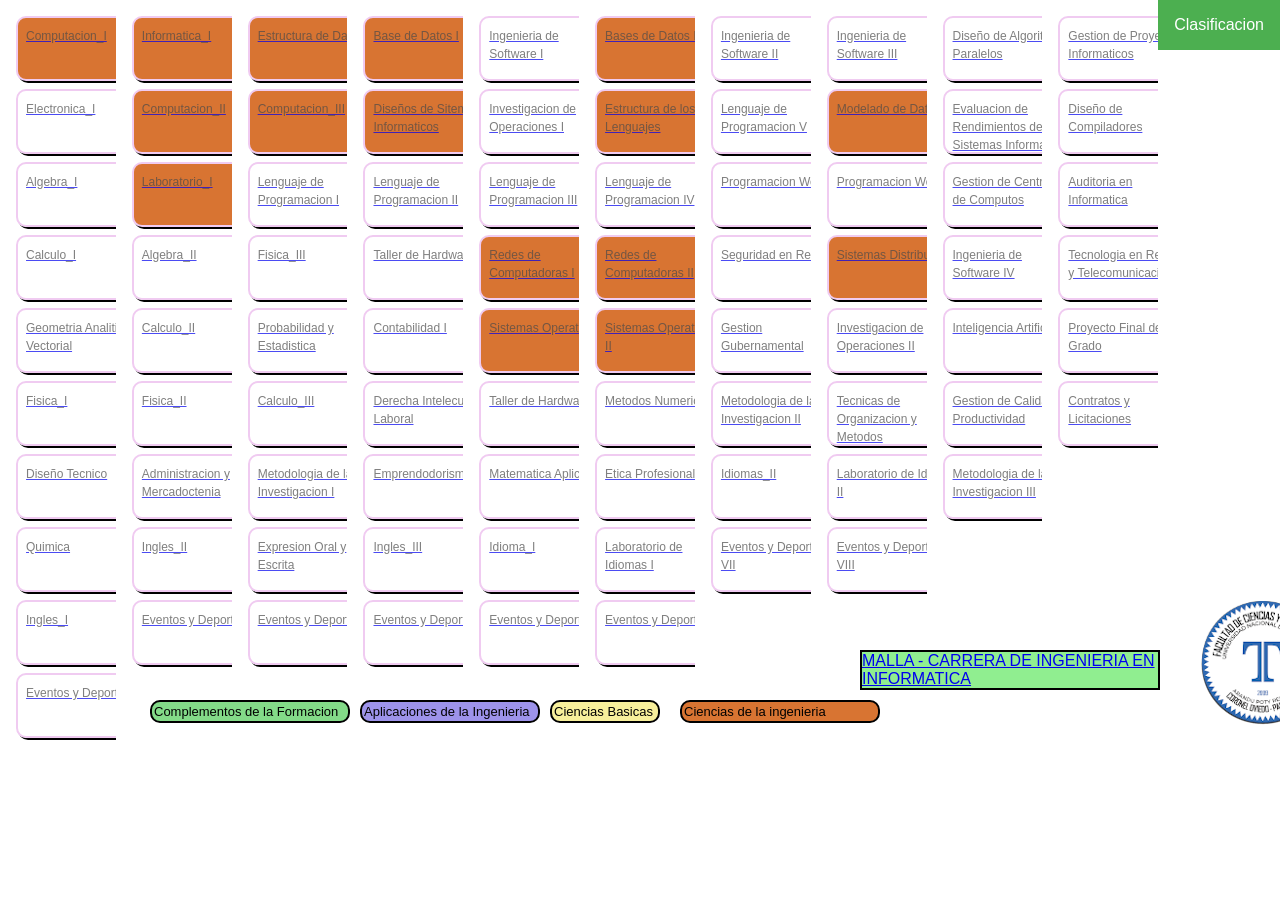
<file: frontend/estilos/Ciencias de la ingenieria.html>
<!DOCTYPE html>
<html>

<head>
    <meta charset="UTF-8">
    <title>Ciencias de la ingenieria-Malla Informatica 2010</title>
    <link rel="stylesheet" href="estilos.css">
</head>


<body>
    
    <div  class="projects-section">
        <div  class="project-boxes jsGridView">
            <div  class="project-box-wrapper">
                <div class="project-box" style="background-color: rgb(216, 116, 50)">
                    <div  class="project-box-header">
                        <a href="../backend/mostrar.php?idmaterias=1"><span>Computacion_I</span></a>
                    </div>
                </div>
            </div>
            <div class="project-box-wrapper">
                <div class="project-box" style="background-color: transparent;">
                    <div class="project-box-header">
                        <a href="../backend/mostrar.php?idmaterias=2"><span>Electronica_I</span></a>
                    </div>
                </div>
            </div>
            <div class="project-box-wrapper">
                <div class="project-box" style="background-color: transparent;">
                    <div class="project-box-header">
                        <a href="../backend/mostrar.php?idmaterias=4"><span>Algebra_I</span></a>
                    </div>
                </div>
            </div>
            <div class="project-box-wrapper">
                <div class="project-box" style="background-color: transparent;">
                    <div class="project-box-header">
                        <a href="../backend/mostrar.php?idmaterias=5"><span>Calculo_I</span></a>
                    </div>
                </div>
            </div>
            <div class="project-box-wrapper">
                <div class="project-box" style="background-color: transparent;">
                    <div class="project-box-header">
                        <a href="../backend/mostrar.php?idmaterias=6"><span>Geometria Analitica y Vectorial</span></a>
                    </div>
                </div>
            </div>
            <div class="project-box-wrapper">
                <div class="project-box" style="background-color: transparent;">
                    <div class="project-box-header">
                        <a href="../backend/mostrar.php?idmaterias=3"><span>Fisica_I</span></a>
                    </div>
                </div>
            </div>
            <div class="project-box-wrapper">
                <div class="project-box" style="background-color: transparent;">
                    <div class="project-box-header">
                        <a href="../backend/mostrar.php?idmaterias=7"><span>Diseño Tecnico</span></a>
                    </div>
                </div>
            </div>
            <div class="project-box-wrapper">
                <div class="project-box" style="background-color: transparent;">
                    <div class="project-box-header">
                        <a href="../backend/mostrar.php?idmaterias=8"><span>Quimica</span></a>
                    </div>
                </div>
            </div>
            <div class="project-box-wrapper">
                <div class="project-box" style="background-color: transparent;">
                    <div class="project-box-header">
                        <a href="../backend/mostrar.php?idmaterias=9"><span>Ingles_I</span></a>
                    </div>
                </div>
            </div>
            <div class="project-box-wrapper">
                <div class="project-box" style="background-color: transparent;">
                    <div class="project-box-header">
                        <a href="../backend/mostrar.php?idmaterias=10"><span>Eventos y Deportes I</span></a>
                    </div>
                </div>
            </div>
        </div>
    </div>
    <div class="projects-section">
        <div class="project-boxes jsGridView">
            <div class="project-box-wrapper">
                <div class="project-box" style="background-color: rgb(216, 116, 50);">
                    <div class="project-box-header">
                        <a href="../backend/mostrar.php?idmaterias=12"><span>Informatica_I</span></a>
                    </div>
                </div>
            </div>
            <div class="project-box-wrapper">
                <div class="project-box"  style="background-color: rgb(216, 116, 50);">
                    <div class="project-box-header">
                        <a href="../backend/mostrar.php?idmaterias=11"><span>Computacion_II</span></a>
                    </div>
                </div>
            </div>
            <div class="project-box-wrapper">
                <div class="project-box" style="background-color: rgb(216, 116, 50);">
                    <div class="project-box-header">
                        <a href="../backend/mostrar.php?idmaterias=13"><span>Laboratorio_I</span></a>
                    </div>
                </div>
            </div>
            <div class="project-box-wrapper">
                <div class="project-box" style="background-color: transparent;">
                    <div class="project-box-header">
                        <a href="../backend/mostrar.php?idmaterias=16"><span>Algebra_II</span></a>
                    </div>
                </div>
            </div>
            <div class="project-box-wrapper">
                <div class="project-box" style="background-color: transparent;">
                    <div class="project-box-header">
                        <a href="../backend/mostrar.php?idmaterias=15"><span>Calculo_II</span></a>
                    </div>
                </div>
            </div>
            <div class="project-box-wrapper">
                <div class="project-box" style="background-color: transparent;">
                    <div class="project-box-header">
                        <a href="../backend/mostrar.php?idmaterias=14"><span>Fisica_II</span></a>
                    </div>
                </div>
            </div>
            <div class="project-box-wrapper">
                <div class="project-box" style="background-color: transparent;">
                    <div class="project-box-header">
                        <a href="../backend/mostrar.php?idmaterias=17"><span>Administracion y Mercadoctenia</span></a>
                    </div>
                </div>
            </div>
            <div class="project-box-wrapper">
                <div class="project-box" style="background-color: transparent;">
                    <div class="project-box-header">
                        <a href="../backend/mostrar.php?idmaterias=18"><span>Ingles_II</span></a>
                    </div>
                </div>
            </div>
            <div class="project-box-wrapper">
                <div class="project-box" style="background-color: transparent;">
                    <div class="project-box-header">
                        <a href="../backend/mostrar.php?idmaterias=19"><span>Eventos y Deportes II</span></a>
                    </div>
                </div>
            </div>
        </div>
    </div>
    <div class="projects-section">
        <div class="project-boxes jsGridView">
            <div class="project-box-wrapper">
                <div class="project-box" style="background-color:rgb(216, 116, 50);">
                    <div class="project-box-header">
                        <a href="../backend/mostrar.php?idmaterias=20"><span>Estructura de Datos I</span></a>
                    </div>
                </div>
            </div>
            <div class="project-box-wrapper">
                <div class="project-box" style="background-color: rgb(216, 116, 50);">
                    <div class="project-box-header">
                        <a href="../backend/mostrar.php?idmaterias=22"><span>Computacion_III</span></a>
                    </div>
                </div>
            </div>
            <div class="project-box-wrapper">
                <div class="project-box" style="background-color: transparent;">
                    <div class="project-box-header">
                        <a href="../backend/mostrar.php?idmaterias=21"><span>Lenguaje de Programacion I</span></a>
                    </div>
                </div>
            </div>
            <div class="project-box-wrapper">
                <div class="project-box" style="background-color: transparent;">
                    <div class="project-box-header">
                        <a href="../backend/mostrar.php?idmaterias=23"><span>Fisica_III</span></a>
                    </div>
                </div>
            </div>
            <div class="project-box-wrapper">
                <div class="project-box" style="background-color: transparent;">
                    <div class="project-box-header">
                        <a href="../backend/mostrar.php?idmaterias=24"><span>Probabilidad y Estadistica</span></a>
                    </div>
                </div>
            </div>
            <div class="project-box-wrapper">
                <div class="project-box" style="background-color: transparent;">
                    <div class="project-box-header">
                        <a href="../backend/mostrar.php?idmaterias=25"><span>Calculo_III</span></a>
                    </div>
                </div>
            </div>
            <div class="project-box-wrapper">
                <div class="project-box" style="background-color: transparent;">
                    <div class="project-box-header">
                        <a href="../backend/mostrar.php?idmaterias=26"><span>Metodologia de la Investigacion I</span></a>
                    </div>
                </div>
            </div>
            <div class="project-box-wrapper">
                <div class="project-box" style="background-color: transparent;">
                    <div class="project-box-header">
                        <a href="../backend/mostrar.php?idmaterias=27"><span>Expresion Oral y Escrita</span></a>
                    </div>
                </div>
            </div>
            <div class="project-box-wrapper">
                <div class="project-box" style="background-color: transparent;">
                    <div class="project-box-header">
                        <a href="../backend/mostrar.php?idmaterias=28"><span>Eventos y Deportes III</span></a>
                    </div>
                </div>
            </div>
        </div>
    </div>
    <div class="projects-section">
        <div class="project-boxes jsGridView">
            <div class="project-box-wrapper">
                <div class="project-box" style="background-color: rgb(216, 116, 50);">
                    <div class="project-box-header">
                        <a href="../backend/mostrar.php?idmaterias=29"><span>Base de Datos I</span></a>
                    </div>
                </div>
            </div>
            <div class="project-box-wrapper">
                <div class="project-box" style="background-color: rgb(216, 116, 50);">
                    <div class="project-box-header">
                        <a href="../backend/mostrar.php?idmaterias=30"><span>Diseños de Sitemas Informaticos</span></a>
                    </div>
                </div>
            </div>
            <div class="project-box-wrapper">
                <div class="project-box" style="background-color: transparent;">
                    <div class="project-box-header">
                        <a href="../backend/mostrar.php?idmaterias=31"><span>Lenguaje de Programacion II</span></a>
                    </div>
                </div>
            </div>
            <div class="project-box-wrapper">
                <div class="project-box" style="background-color: transparent;">
                    <div class="project-box-header">
                        <a href="../backend/mostrar.php?idmaterias=32"><span>Taller de Hardware I</span></a>
                    </div>
                </div>
            </div>
            <div class="project-box-wrapper">
                <div class="project-box" style="background-color: transparent;">
                    <div class="project-box-header">
                        <a href="../backend/mostrar.php?idmaterias=33"><span>Contabilidad I</span></a>
                    </div>
                </div>
            </div>
            <div class="project-box-wrapper">
                <div class="project-box" style="background-color: transparent;">
                    <div class="project-box-header">
                        <a href="../backend/mostrar.php?idmaterias=34"><span>Derecha Intelecual y Laboral</span></a>
                    </div>
                </div>
            </div>
            <div class="project-box-wrapper">
                <div class="project-box" style="background-color: transparent;">
                    <div class="project-box-header">
                        <a href="../backend/mostrar.php?idmaterias=35"><span>Emprendodorismo</span></a>
                    </div>
                </div>
            </div>
            <div class="project-box-wrapper">
                <div class="project-box" style="background-color: transparent;">
                    <div class="project-box-header">
                        <a href="../backend/mostrar.php?idmaterias=36"><span>Ingles_III</span></a>
                    </div>
                </div>
            </div>
            <div class="project-box-wrapper">
                <div class="project-box" style="background-color: transparent;">
                    <div class="project-box-header">
                        <a href="../backend/mostrar.php?idmaterias=37"><span>Eventos y Deportes IV</span></a>
                    </div>
                </div>
            </div>
        </div>
    </div>
    <div class="projects-section">
        <div class="project-boxes jsGridView">
            <div class="project-box-wrapper">
                <div class="project-box" style="background-color: transparent;">
                    <div class="project-box-header">
                        <a href="../backend/mostrar.php?idmaterias=38"><span>Ingenieria de Software I</span></a>
                    </div>
                </div>
            </div>
            <div class="project-box-wrapper">
                <div class="project-box" style="background-color: transparent;">
                    <div class="project-box-header">
                        <a href="../backend/mostrar.php?idmaterias=39"><span>Investigacion de Operaciones I</span></a>
                    </div>
                </div>
            </div>
            <div class="project-box-wrapper">
                <div class="project-box" style="background-color: transparent;">
                    <div class="project-box-header">
                        <a href="../backend/mostrar.php?idmaterias=40"><span>Lenguaje de Programacion III</span></a>
                    </div>
                </div>
            </div>
            <div class="project-box-wrapper">
                <div class="project-box" style="background-color: rgb(216, 116, 50);">
                    <div class="project-box-header">
                        <a href="../backend/mostrar.php?idmaterias=41"><span>Redes de Computadoras I</span>
                    </div>
                </div>
            </div>
            <div class="project-box-wrapper">
                <div class="project-box" style="background-color: rgb(216, 116, 50);">
                    <div class="project-box-header">
                        <a href="../backend/mostrar.php?idmaterias=42"><span>Sistemas Operativos I</span></a>
                    </div>
                </div>
            </div>
            <div class="project-box-wrapper">
                <div class="project-box" style="background-color: transparent;">
                    <div class="project-box-header">
                        <a href="../backend/mostrar.php?idmaterias=42"><span>Taller de Hardware II</span></a>
                    </div>
                </div>
            </div>
            <div class="project-box-wrapper">
                <div class="project-box" style="background-color: transparent;">
                    <div class="project-box-header">
                        <a href="../backend/mostrar.php?idmaterias=44"><span>Matematica Aplicada</span></a>
                    </div>
                </div>
            </div>
            <div class="project-box-wrapper">
                <div class="project-box" style="background-color: transparent;">
                    <div class="project-box-header">
                        <a href="../backend/mostrar.php?idmaterias=45"><span>Idioma_I</span></a>
                    </div>
                </div>
            </div>
            <div class="project-box-wrapper">
                <div class="project-box" style="background-color: transparent;">
                    <div class="project-box-header">
                        <a href="../backend/mostrar.php?idmaterias=46"><span>Eventos y Deportes V</span></a>
                    </div>
                </div>
            </div>
        </div>
    </div>
    <div class="projects-section">
        <div class="project-boxes jsGridView">
            <div class="project-box-wrapper">
                <div class="project-box" style="background-color: rgb(216, 116, 50);">
                    <div class="project-box-header">
                        <a href="../backend/mostrar.php?idmaterias=47"><span>Bases de Datos II</span></a>
                    </div>
                </div>
            </div>
            <div class="project-box-wrapper">
                <div class="project-box" style="background-color: rgb(216, 116, 50);">
                    <div class="project-box-header">
                        <a href="../backend/mostrar.php?idmaterias=48"><span>Estructura de los Lenguajes</span></a>
                    </div>
                </div>
            </div>
            <div class="project-box-wrapper">
                <div class="project-box" style="background-color: transparent;">
                    <div class="project-box-header">
                        <a href="../backend/mostrar.php?idmaterias=49"><span>Lenguaje de Programacion IV</span></a>
                    </div>
                </div>
            </div>
            <div class="project-box-wrapper">
                <div class="project-box" style="background-color: rgb(216, 116, 50);">
                    <div class="project-box-header">
                        <a href="../backend/mostrar.php?idmaterias=50"><span>Redes de Computadoras II</span></a>
                    </div>
                </div>
            </div>
            <div class="project-box-wrapper">
                <div class="project-box" style="background-color: rgb(216, 116, 50);">
                    <div class="project-box-header">
                        <a href="../backend/mostrar.php?idmaterias=51"><span>Sistemas Operativos II</span></a>
                    </div>
                </div>
            </div>
            <div class="project-box-wrapper">
                <div class="project-box" style="background-color: transparent;">
                    <div class="project-box-header">
                        <a href="../backend/mostrar.php?idmaterias=52"><span>Metodos Numericos</span></a>
                    </div>
                </div>
            </div>
            <div class="project-box-wrapper">
                <div class="project-box" style="background-color: transparent;">
                    <div class="project-box-header">
                        <a href="../backend/mostrar.php?idmaterias=53"><span>Etica Profesional</span></a>
                    </div>
                </div>
            </div>
            <div class="project-box-wrapper">
                <div class="project-box" style="background-color: transparent;">
                    <div class="project-box-header">
                        <a href="../backend/mostrar.php?idmaterias=54"><span>Laboratorio de Idiomas I</span></a>
                    </div>
                </div>
            </div>
            <div class="project-box-wrapper">
                <div class="project-box" style="background-color: transparent;">
                    <div class="project-box-header">
                        <a href="../backend/mostrar.php?idmaterias=55"><span>Eventos y Deportes VI</span></a> 
                    </div>
                </div>
            </div>
        </div>
    </div>
    <div class="projects-section">
        <div class="project-boxes jsGridView">
            <div class="project-box-wrapper">
                <div class="project-box" style="background-color: transparent;">
                    <div class="project-box-header">
                        <a href="../backend/mostrar.php?idmaterias=56"><span>Ingenieria de Software II</span></a>
                    </div>
                </div>
            </div>
            <div class="project-box-wrapper">
                <div class="project-box" style="background-color: transparent;">
                    <div class="project-box-header">
                        <a href="../backend/mostrar.php?idmaterias=57"><span>Lenguaje de Programacion V</span></a>
                    </div>
                </div>
            </div>
            <div class="project-box-wrapper">
                <div class="project-box" style="background-color: transparent;">
                    <div class="project-box-header">
                        <a href="../backend/mostrar.php?idmaterias=58"><span>Programacion Web</span></a>
                    </div>
                </div>
            </div>
            <div class="project-box-wrapper">
                <div class="project-box" style="background-color: transparent;">
                    <div class="project-box-header">
                    <a href="../backend/mostrar.php?idmaterias=59"><span>Seguridad en Redes</span></a>
                    </div>
                </div>
            </div>
            <div class="project-box-wrapper">
                <div class="project-box" style="background-color: transparent;">
                    <div class="project-box-header">
                        <a href="../backend/mostrar.php?idmaterias=60"><span>Gestion Gubernamental</span></a>
                    </div>
                </div>
            </div>
            <div class="project-box-wrapper">
                <div class="project-box" style="background-color: transparent;">
                    <div class="project-box-header">
                        <a href="../backend/mostrar.php?idmaterias=61"><span>Metodologia de la Investigacion II</span></a>
                    </div>
                </div>
            </div>
            <div class="project-box-wrapper">
                <div class="project-box" style="background-color: transparent;">
                    <div class="project-box-header">
                        <a href="../backend/mostrar.php?idmaterias=62"><span>Idiomas_II</span></a>
                    </div>
                </div>
            </div>
            <div class="project-box-wrapper">
                <div class="project-box" style="background-color: transparent;">
                    <div class="project-box-header">
                        <a href="../backend/mostrar.php?idmaterias=63"><span>Eventos y Deportes VII</span></a>
                    </div>
                </div>
            </div>
        </div>
    </div>
    <div class="projects-section">
        <div class="project-boxes jsGridView">
            <div class="project-box-wrapper">
                <div class="project-box" style="background-color: transparent;">
                    <div class="project-box-header">
                        <a href="../backend/mostrar.php?idmaterias=64"><span>Ingenieria de Software III</span></a>
                    </div>
                </div>
            </div>
            <div class="project-box-wrapper">
                <div class="project-box" style="background-color: rgb(216, 116, 50);">
                    <div class="project-box-header">
                        <a href="../backend/mostrar.php?idmaterias=65"><span>Modelado de Datos</span></a>
                    </div>
                </div>
            </div>
            <div class="project-box-wrapper">
                <div class="project-box" style="background-color: transparent;">
                    <div class="project-box-header">
                        <a href="../backend/mostrar.php?idmaterias=66"><span>Programacion Web II</span></a>
                    </div>
                </div>
            </div>
            <div class="project-box-wrapper">
                <div class="project-box" style="background-color: rgb(216, 116, 50);">
                    <div class="project-box-header">
                        <a href="../backend/mostrar.php?idmaterias=67"><span>Sistemas Distribuidos</span></a>
                    </div>
                </div>
            </div>
            <div class="project-box-wrapper">
                <div class="project-box" style="background-color: transparent;">
                    <div class="project-box-header">
                        <a href="../backend/mostrar.php?idmaterias=68"><span>Investigacion de Operaciones II</span></a>
                    </div>
                </div>
            </div>
            <div class="project-box-wrapper">
                <div class="project-box" style="background-color: transparent;">
                    <div class="project-box-header">
                        <a href="../backend/mostrar.php?idmaterias=69"><span>Tecnicas de Organizacion y Metodos</span></a>
                    </div>
                </div>
            </div>
            <div class="project-box-wrapper">
                <div class="project-box" style="background-color: transparent;">
                    <div class="project-box-header">
                        <a href="../backend/mostrar.php?idmaterias=70"><span>Laboratorio de Idioma II</span></a>
                    </div>
                </div>
            </div>
            <div class="project-box-wrapper">
                <div class="project-box" style="background-color: transparent;">
                    <div class="project-box-header">
                        <a href="../backend/mostrar.php?idmaterias=71"><span>Eventos y Deportes VIII</span></a>
                    </div>
                </div>
            </div>
        </div>
        
    </div>
    <div class="projects-section">
        <div class="project-boxes jsGridView">
            <div class="project-box-wrapper">
                <div class="project-box" style="background-color: transparent;">
                    <div class="project-box-header">
                        <a href="../backend/mostrar.php?idmaterias=72"><span>Diseño de Algoritmo Paralelos</span></a>
                    </div>
                </div>
            </div>
            <div class="project-box-wrapper">
                <div class="project-box" style="background-color: transparent;">
                    <div class="project-box-header">
                        <a href="../backend/mostrar.php?idmaterias=73"><span>Evaluacion de Rendimientos de Sistemas Informaticos</span></a>
                    </div>
                </div>
            </div>
            <div class="project-box-wrapper">
                <div class="project-box" style="background-color: transparent;">
                    <div class="project-box-header">
                        <a href="../backend/mostrar.php?idmaterias=74"><span>Gestion de Centros de Computos</span></a>
                    </div>
                </div>
            </div>
            <div class="project-box-wrapper">
                <div class="project-box" style="background-color: transparent;">
                    <div class="project-box-header">
                        <a href="../backend/mostrar.php?idmaterias=75"><span>Ingenieria de Software IV</span></a>
                    </div>
                </div>
            </div>
            <div class="project-box-wrapper">
                <div class="project-box" style="background-color: transparent;">
                    <div class="project-box-header">
                        <a href="../backend/mostrar.php?idmaterias=76"><span>Inteligencia Artificial</span></a>
                    </div>
                </div>
            </div>
            <div class="project-box-wrapper">
                <div class="project-box" style="background-color: transparent;">
                    <div class="project-box-header">
                        <a href="../backend/mostrar.php?idmaterias=77"><span>Gestion de Calidad y Productividad</span></a>
                    </div>
                </div>
            </div>
            <div class="project-box-wrapper">
                <div class="project-box" style="background-color: transparent;">
                    <div class="project-box-header">
                        <a href="../backend/mostrar.php?idmaterias=78"><span>Metodologia de la Investigacion III</span></a>
                    </div>
                </div>
            </div>
        </div>
    </div>
    <div class="projects-section">
        <div class="project-boxes jsGridView">
            <div class="project-box-wrapper">
                <div class="project-box" style="background-color: transparent;">
                    <div class="project-box-header">
                        <a href="../backend/mostrar.php?idmaterias=79"><span>Gestion de Proyectos Informaticos</span></a>
                    </div>
                </div>
            </div>
            <div class="project-box-wrapper">
                <div class="project-box" style="background-color: transparent;">
                    <div class="project-box-header">
                        <a href="../backend/mostrar.php?idmaterias=80"><span>Diseño de Compiladores</span></a>
                    </div>
                </div>
            </div>
            <div class="project-box-wrapper">
                <div class="project-box" style="background-color: transparent;">
                    <div class="project-box-header">
                        <a href="../backend/mostrar.php?idmaterias=81"><span>Auditoria en Informatica</span></a>
                    </div>
                </div>
            </div>
            <div class="project-box-wrapper">
                <div class="project-box" style="background-color: transparent;">
                    <div class="project-box-header">
                        <a href="../backend/mostrar.php?idmaterias=82"><span>Tecnologia en Redes y Telecomunicaciones</span></a>
                    </div>
                </div>
            </div>
            <div class="project-box-wrapper">
                <div class="project-box" style="background-color: transparent;">
                    <div class="project-box-header">
                        <a href="../backend/mostrar.php?idmaterias=83"><span>Proyecto Final de Grado</span></a>
                    </div>
                </div>
            </div>
            <div class="project-box-wrapper">
                <div class="project-box" style="background-color: transparent;">
                    <div class="project-box-header">
                        <a href="../backend/mostrar.php?idmaterias=84"><span>Contratos y Licitaciones</span></a>
                    </div>
                </div>
            </div>
        </div>
    </div>
    <br>
    <br>
    <br>
    <br>
    <br>
    <div class="ex1">
        <a href="../estilos/estilo.html"><span>MALLA - CARRERA DE INGENIERIA EN INFORMATICA</span></a>
    </div>
    <div class="imagen">
        <img src="../imagenes/logo3.png">

    </div>
    <div class="ex2">Ciencias de la ingenieria</div>
    <div class="ex3">Ciencias Basicas</div>
    <div class="ex4">Aplicaciones de la Ingenieria</div>
    <div class="ex5">Complementos de la Formacion</div>
    <div class="dropdown">
        <button class="dropbtn">Clasificacion</button>
        <div class="dropdown-content">
        <a href="../estilos/Ciencias de la ingenieria.html">Ciencias de la ingenieria</a>
        <a href="../estilos/Ciencias Basicas.html">Ciencias Basicas</a>
        <a href="../estilos/Aplicaciones de la Ingenieria.html">Aplicaciones de la Ingenieria</a>
        <a href="../estilos/Complementos de la Formacion.html">Complementos de la Formacion</a>
        </div>
      </div>
</body>

</html>
</file>
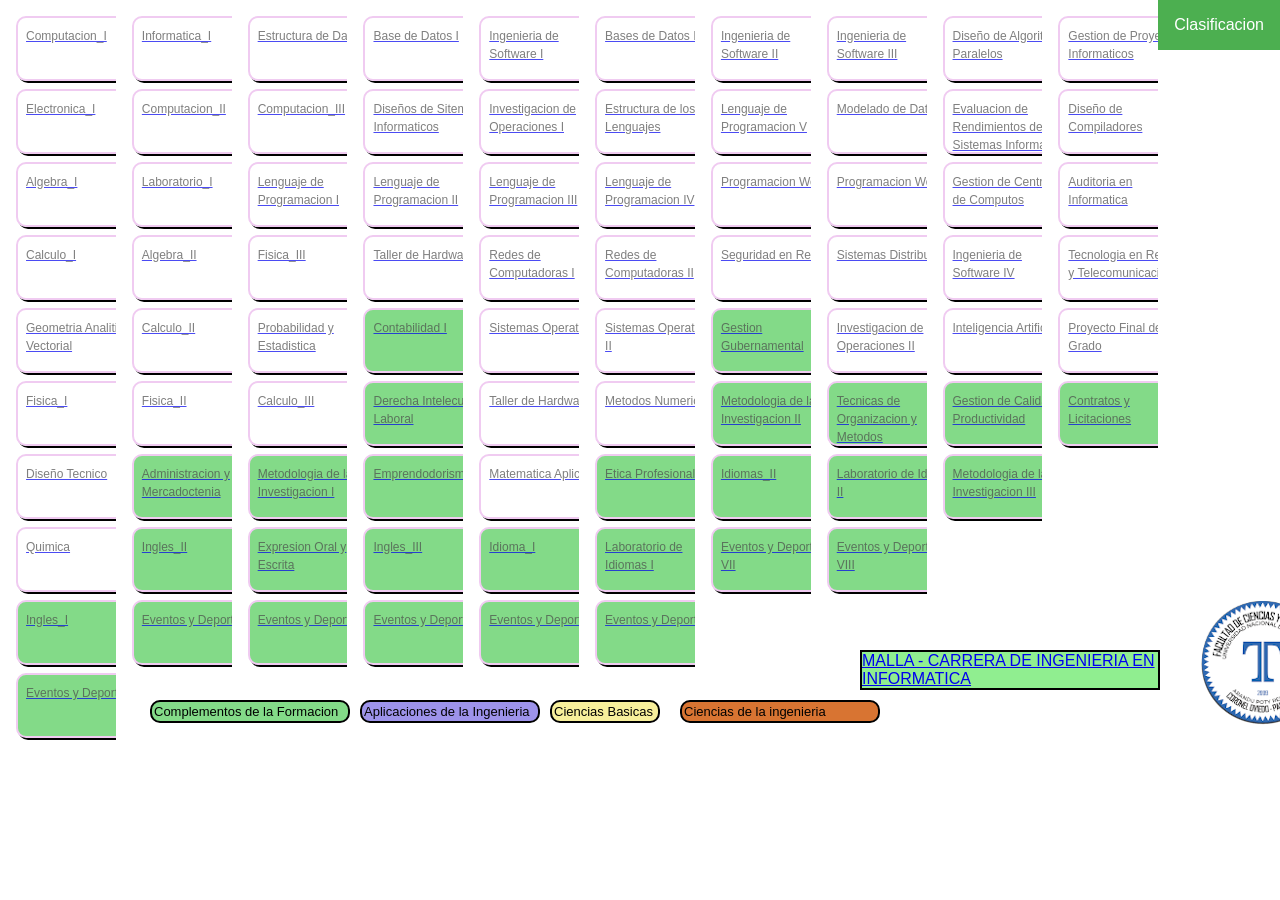
<file: frontend/estilos/Complementos de la Formacion.html>
<!DOCTYPE html>
<html>

<head>
    <meta charset="UTF-8">
    <title>Complementos de la Formacion-Malla Informatica 2010</title>
    <link rel="stylesheet" href="estilos.css">
</head>


<body>
    
    <div  class="projects-section">
        <div  class="project-boxes jsGridView">
            <div  class="project-box-wrapper">
                <div class="project-box" style="background-color: transparent">
                    <div  class="project-box-header">
                        <a href="../backend/mostrar.php?idmaterias=1"><span>Computacion_I</span></a>
                    </div>
                </div>
            </div>
            <div class="project-box-wrapper">
                <div class="project-box" style="background-color: transparent">
                    <div class="project-box-header">
                        <a href="../backend/mostrar.php?idmaterias=2"><span>Electronica_I</span></a>
                    </div>
                </div>
            </div>
            <div class="project-box-wrapper">
                <div class="project-box" style="background-color: transparent">
                    <div class="project-box-header">
                        <a href="../backend/mostrar.php?idmaterias=4"><span>Algebra_I</span></a>
                    </div>
                </div>
            </div>
            <div class="project-box-wrapper">
                <div class="project-box" style="background-color: transparent">
                    <div class="project-box-header">
                        <a href="../backend/mostrar.php?idmaterias=5"><span>Calculo_I</span></a>
                    </div>
                </div>
            </div>
            <div class="project-box-wrapper">
                <div class="project-box" style="background-color: transparent">
                    <div class="project-box-header">
                        <a href="../backend/mostrar.php?idmaterias=6"><span>Geometria Analitica y Vectorial</span></a>
                    </div>
                </div>
            </div>
            <div class="project-box-wrapper">
                <div class="project-box" style="background-color: transparent">
                    <div class="project-box-header">
                        <a href="../backend/mostrar.php?idmaterias=3"><span>Fisica_I</span></a>
                    </div>
                </div>
            </div>
            <div class="project-box-wrapper">
                <div class="project-box" style="background-color: transparent">
                    <div class="project-box-header">
                        <a href="../backend/mostrar.php?idmaterias=7"><span>Diseño Tecnico</span></a>
                    </div>
                </div>
            </div>
            <div class="project-box-wrapper">
                <div class="project-box" style="background-color: transparent">
                    <div class="project-box-header">
                        <a href="../backend/mostrar.php?idmaterias=8"><span>Quimica</span></a>
                    </div>
                </div>
            </div>
            <div class="project-box-wrapper">
                <div class="project-box" style="background-color:  rgb(131, 218, 136)">
                    <div class="project-box-header">
                        <a href="../backend/mostrar.php?idmaterias=9"><span>Ingles_I</span></a>
                    </div>
                </div>
            </div>
            <div class="project-box-wrapper">
                <div class="project-box" style="background-color: rgb(131, 218, 136)">
                    <div class="project-box-header">
                        <a href="../backend/mostrar.php?idmaterias=10"><span>Eventos y Deportes I</span></a>
                    </div>
                </div>
            </div>
        </div>
    </div>
    <div class="projects-section">
        <div class="project-boxes jsGridView">
            <div class="project-box-wrapper">
                <div class="project-box" style="background-color: transparent">
                    <div class="project-box-header">
                        <a href="../backend/mostrar.php?idmaterias=12"><span>Informatica_I</span></a>
                    </div>
                </div>
            </div>
            <div class="project-box-wrapper">
                <div class="project-box"  style="background-color: transparent">
                    <div class="project-box-header">
                        <a href="../backend/mostrar.php?idmaterias=11"><span>Computacion_II</span></a>
                    </div>
                </div>
            </div>
            <div class="project-box-wrapper">
                <div class="project-box" style="background-color: transparent">
                    <div class="project-box-header">
                        <a href="../backend/mostrar.php?idmaterias=13"><span>Laboratorio_I</span></a>
                    </div>
                </div>
            </div>
            <div class="project-box-wrapper">
                <div class="project-box" style="background-color: transparent">
                    <div class="project-box-header">
                        <a href="../backend/mostrar.php?idmaterias=16"><span>Algebra_II</span></a>
                    </div>
                </div>
            </div>
            <div class="project-box-wrapper">
                <div class="project-box" style="background-color: transparent">
                    <div class="project-box-header">
                        <a href="../backend/mostrar.php?idmaterias=15"><span>Calculo_II</span></a>
                    </div>
                </div>
            </div>
            <div class="project-box-wrapper">
                <div class="project-box" style="background-color: transparent">
                    <div class="project-box-header">
                        <a href="../backend/mostrar.php?idmaterias=14"><span>Fisica_II</span></a>
                    </div>
                </div>
            </div>
            <div class="project-box-wrapper">
                <div class="project-box" style="background-color: rgb(131, 218, 136)">
                    <div class="project-box-header">
                        <a href="../backend/mostrar.php?idmaterias=17"><span>Administracion y Mercadoctenia</span></a>
                    </div>
                </div>
            </div>
            <div class="project-box-wrapper">
                <div class="project-box" style="background-color: rgb(131, 218, 136)">
                    <div class="project-box-header">
                        <a href="../backend/mostrar.php?idmaterias=18"><span>Ingles_II</span></a>
                    </div>
                </div>
            </div>
            <div class="project-box-wrapper">
                <div class="project-box" style="background-color: rgb(131, 218, 136)">
                    <div class="project-box-header">
                        <a href="../backend/mostrar.php?idmaterias=19"><span>Eventos y Deportes II</span></a>
                    </div>
                </div>
            </div>
        </div>
    </div>
    <div class="projects-section">
        <div class="project-boxes jsGridView">
            <div class="project-box-wrapper">
                <div class="project-box" style="background-color: transparent">
                    <div class="project-box-header">
                        <a href="../backend/mostrar.php?idmaterias=20"><span>Estructura de Datos I</span></a>
                    </div>
                </div>
            </div>
            <div class="project-box-wrapper">
                <div class="project-box" style="background-color: transparent"">
                    <div class="project-box-header">
                        <a href="../backend/mostrar.php?idmaterias=22"><span>Computacion_III</span></a>
                    </div>
                </div>
            </div>
            <div class="project-box-wrapper">
                <div class="project-box" style="background-color: transparent"">
                    <div class="project-box-header">
                        <a href="../backend/mostrar.php?idmaterias=21"><span>Lenguaje de Programacion I</span></a>
                    </div>
                </div>
            </div>
            <div class="project-box-wrapper">
                <div class="project-box" style="background-color: transparent">
                    <div class="project-box-header">
                        <a href="../backend/mostrar.php?idmaterias=23"><span>Fisica_III</span></a>
                    </div>
                </div>
            </div>
            <div class="project-box-wrapper">
                <div class="project-box" style="background-color: transparent">
                    <div class="project-box-header">
                        <a href="../backend/mostrar.php?idmaterias=24"><span>Probabilidad y Estadistica</span></a>
                    </div>
                </div>
            </div>
            <div class="project-box-wrapper">
                <div class="project-box" style="background-color: transparent">
                    <div class="project-box-header">
                        <a href="../backend/mostrar.php?idmaterias=25"><span>Calculo_III</span></a>
                    </div>
                </div>
            </div>
            <div class="project-box-wrapper">
                <div class="project-box" style="background-color: rgb(131, 218, 136)">
                    <div class="project-box-header">
                        <a href="../backend/mostrar.php?idmaterias=26"><span>Metodologia de la Investigacion I</span></a>
                    </div>
                </div>
            </div>
            <div class="project-box-wrapper">
                <div class="project-box" style="background-color: rgb(131, 218, 136)">
                    <div class="project-box-header">
                        <a href="../backend/mostrar.php?idmaterias=27"><span>Expresion Oral y Escrita</span></a>
                    </div>
                </div>
            </div>
            <div class="project-box-wrapper">
                <div class="project-box" style="background-color: rgb(131, 218, 136)">
                    <div class="project-box-header">
                        <a href="../backend/mostrar.php?idmaterias=28"><span>Eventos y Deportes III</span></a>
                    </div>
                </div>
            </div>
        </div>
    </div>
    <div class="projects-section">
        <div class="project-boxes jsGridView">
            <div class="project-box-wrapper">
                <div class="project-box" style="background-color: transparent">
                    <div class="project-box-header">
                        <a href="../backend/mostrar.php?idmaterias=29"><span>Base de Datos I</span></a>
                    </div>
                </div>
            </div>
            <div class="project-box-wrapper">
                <div class="project-box" style="background-color: transparent">
                    <div class="project-box-header">
                        <a href="../backend/mostrar.php?idmaterias=30"><span>Diseños de Sitemas Informaticos</span></a>
                    </div>
                </div>
            </div>
            <div class="project-box-wrapper">
                <div class="project-box" style="background-color: transparent">
                    <div class="project-box-header">
                        <a href="../backend/mostrar.php?idmaterias=31"><span>Lenguaje de Programacion II</span></a>
                    </div>
                </div>
            </div>
            <div class="project-box-wrapper">
                <div class="project-box" style="background-color: transparent">
                    <div class="project-box-header">
                        <a href="../backend/mostrar.php?idmaterias=32"><span>Taller de Hardware I</span></a>
                    </div>
                </div>
            </div>
            <div class="project-box-wrapper">
                <div class="project-box" style="background-color: rgb(131, 218, 136);">
                    <div class="project-box-header">
                        <a href="../backend/mostrar.php?idmaterias=33"><span>Contabilidad I</span></a>
                    </div>
                </div>
            </div>
            <div class="project-box-wrapper">
                <div class="project-box" style="background-color: rgb(131, 218, 136)">
                    <div class="project-box-header">
                        <a href="../backend/mostrar.php?idmaterias=34"><span>Derecha Intelecual y Laboral</span></a>
                    </div>
                </div>
            </div>
            <div class="project-box-wrapper">
                <div class="project-box" style="background-color: rgb(131, 218, 136)">
                    <div class="project-box-header">
                        <a href="../backend/mostrar.php?idmaterias=35"><span>Emprendodorismo</span></a>
                    </div>
                </div>
            </div>
            <div class="project-box-wrapper">
                <div class="project-box" style="background-color: rgb(131, 218, 136)">
                    <div class="project-box-header">
                        <a href="../backend/mostrar.php?idmaterias=36"><span>Ingles_III</span></a>
                    </div>
                </div>
            </div>
            <div class="project-box-wrapper">
                <div class="project-box" style="background-color: rgb(131, 218, 136)">
                    <div class="project-box-header">
                        <a href="../backend/mostrar.php?idmaterias=37"><span>Eventos y Deportes IV</span></a>
                    </div>
                </div>
            </div>
        </div>
    </div>
    <div class="projects-section">
        <div class="project-boxes jsGridView">
            <div class="project-box-wrapper">
                <div class="project-box" style="background-color: transparent">
                    <div class="project-box-header">
                        <a href="../backend/mostrar.php?idmaterias=38"><span>Ingenieria de Software I</span></a>
                    </div>
                </div>
            </div>
            <div class="project-box-wrapper">
                <div class="project-box" style="background-color: transparent">
                    <div class="project-box-header">
                        <a href="../backend/mostrar.php?idmaterias=39"><span>Investigacion de Operaciones I</span></a>
                    </div>
                </div>
            </div>
            <div class="project-box-wrapper">
                <div class="project-box" style="background-color: transparent">
                    <div class="project-box-header">
                        <a href="../backend/mostrar.php?idmaterias=40"><span>Lenguaje de Programacion III</span></a>
                    </div>
                </div>
            </div>
            <div class="project-box-wrapper">
                <div class="project-box" style="background-color: transparent">
                    <div class="project-box-header">
                        <a href="../backend/mostrar.php?idmaterias=41"><span>Redes de Computadoras I</span>
                    </div>
                </div>
            </div>
            <div class="project-box-wrapper">
                <div class="project-box" style="background-color: transparent">
                    <div class="project-box-header">
                        <a href="../backend/mostrar.php?idmaterias=42"><span>Sistemas Operativos I</span></a>
                    </div>
                </div>
            </div>
            <div class="project-box-wrapper">
                <div class="project-box" style="background-color: transparent">
                    <div class="project-box-header">
                        <a href="../backend/mostrar.php?idmaterias=42"><span>Taller de Hardware II</span></a>
                    </div>
                </div>
            </div>
            <div class="project-box-wrapper">
                <div class="project-box" style="background-color: transparent">
                    <div class="project-box-header">
                        <a href="../backend/mostrar.php?idmaterias=44"><span>Matematica Aplicada</span></a>
                    </div>
                </div>
            </div>
            <div class="project-box-wrapper">
                <div class="project-box" style="background-color: rgb(131, 218, 136)">
                    <div class="project-box-header">
                        <a href="../backend/mostrar.php?idmaterias=45"><span>Idioma_I</span></a>
                    </div>
                </div>
            </div>
            <div class="project-box-wrapper">
                <div class="project-box" style="background-color: rgb(131, 218, 136)">
                    <div class="project-box-header">
                        <a href="../backend/mostrar.php?idmaterias=46"><span>Eventos y Deportes V</span></a>
                    </div>
                </div>
            </div>
        </div>
    </div>
    <div class="projects-section">
        <div class="project-boxes jsGridView">
            <div class="project-box-wrapper">
                <div class="project-box" style="background-color: transparent">
                    <div class="project-box-header">
                        <a href="../backend/mostrar.php?idmaterias=47"><span>Bases de Datos II</span></a>
                    </div>
                </div>
            </div>
            <div class="project-box-wrapper">
                <div class="project-box" style="background-color: transparent">
                    <div class="project-box-header">
                        <a href="../backend/mostrar.php?idmaterias=48"><span>Estructura de los Lenguajes</span></a>
                    </div>
                </div>
            </div>
            <div class="project-box-wrapper">
                <div class="project-box" style="background-color: transparent">
                    <div class="project-box-header">
                        <a href="../backend/mostrar.php?idmaterias=49"><span>Lenguaje de Programacion IV</span></a>
                    </div>
                </div>
            </div>
            <div class="project-box-wrapper">
                <div class="project-box" style="background-color: transparent">
                    <div class="project-box-header">
                        <a href="../backend/mostrar.php?idmaterias=50"><span>Redes de Computadoras II</span></a>
                    </div>
                </div>
            </div>
            <div class="project-box-wrapper">
                <div class="project-box" style="background-color: transparent">
                    <div class="project-box-header">
                        <a href="../backend/mostrar.php?idmaterias=51"><span>Sistemas Operativos II</span></a>
                    </div>
                </div>
            </div>
            <div class="project-box-wrapper">
                <div class="project-box" style="background-color: transparent">
                    <div class="project-box-header">
                        <a href="../backend/mostrar.php?idmaterias=52"><span>Metodos Numericos</span></a>
                    </div>
                </div>
            </div>
            <div class="project-box-wrapper">
                <div class="project-box" style="background-color: rgb(131, 218, 136)">
                    <div class="project-box-header">
                        <a href="../backend/mostrar.php?idmaterias=53"><span>Etica Profesional</span></a>
                    </div>
                </div>
            </div>
            <div class="project-box-wrapper">
                <div class="project-box" style="background-color: rgb(131, 218, 136)">
                    <div class="project-box-header">
                        <a href="../backend/mostrar.php?idmaterias=54"><span>Laboratorio de Idiomas I</span></a>
                    </div>
                </div>
            </div>
            <div class="project-box-wrapper">
                <div class="project-box" style="background-color: rgb(131, 218, 136)">
                    <div class="project-box-header">
                        <a href="../backend/mostrar.php?idmaterias=55"><span>Eventos y Deportes VI</span></a> 
                    </div>
                </div>
            </div>
        </div>
    </div>
    <div class="projects-section">
        <div class="project-boxes jsGridView">
            <div class="project-box-wrapper">
                <div class="project-box" style="background-color: transparent">
                    <div class="project-box-header">
                        <a href="../backend/mostrar.php?idmaterias=56"><span>Ingenieria de Software II</span></a>
                    </div>
                </div>
            </div>
            <div class="project-box-wrapper">
                <div class="project-box" style="background-color: transparent">
                    <div class="project-box-header">
                        <a href="../backend/mostrar.php?idmaterias=57"><span>Lenguaje de Programacion V</span></a>
                    </div>
                </div>
            </div>
            <div class="project-box-wrapper">
                <div class="project-box" style="background-color: transparent">
                    <div class="project-box-header">
                        <a href="../backend/mostrar.php?idmaterias=58"><span>Programacion Web</span></a>
                    </div>
                </div>
            </div>
            <div class="project-box-wrapper">
                <div class="project-box" style="background-color: transparent">
                    <div class="project-box-header">
                    <a href="../backend/mostrar.php?idmaterias=59"><span>Seguridad en Redes</span></a>
                    </div>
                </div>
            </div>
            <div class="project-box-wrapper">
                <div class="project-box" style="background-color: rgb(131, 218, 136)">
                    <div class="project-box-header">
                        <a href="../backend/mostrar.php?idmaterias=60"><span>Gestion Gubernamental</span></a>
                    </div>
                </div>
            </div>
            <div class="project-box-wrapper">
                <div class="project-box" style="background-color: rgb(131, 218, 136)">
                    <div class="project-box-header">
                        <a href="../backend/mostrar.php?idmaterias=61"><span>Metodologia de la Investigacion II</span></a>
                    </div>
                </div>
            </div>
            <div class="project-box-wrapper">
                <div class="project-box" style="background-color: rgb(131, 218, 136)">
                    <div class="project-box-header">
                        <a href="../backend/mostrar.php?idmaterias=62"><span>Idiomas_II</span></a>
                    </div>
                </div>
            </div>
            <div class="project-box-wrapper">
                <div class="project-box" style="background-color: rgb(131, 218, 136)">
                    <div class="project-box-header">
                        <a href="../backend/mostrar.php?idmaterias=63"><span>Eventos y Deportes VII</span></a>
                    </div>
                </div>
            </div>
        </div>
    </div>
    <div class="projects-section">
        <div class="project-boxes jsGridView">
            <div class="project-box-wrapper">
                <div class="project-box" style="background-color: transparent">
                    <div class="project-box-header">
                        <a href="../backend/mostrar.php?idmaterias=64"><span>Ingenieria de Software III</span></a>
                    </div>
                </div>
            </div>
            <div class="project-box-wrapper">
                <div class="project-box" style="background-color: transparent">
                    <div class="project-box-header">
                        <a href="../backend/mostrar.php?idmaterias=65"><span>Modelado de Datos</span></a>
                    </div>
                </div>
            </div>
            <div class="project-box-wrapper">
                <div class="project-box" style="background-color: transparent">
                    <div class="project-box-header">
                        <a href="../backend/mostrar.php?idmaterias=66"><span>Programacion Web II</span></a>
                    </div>
                </div>
            </div>
            <div class="project-box-wrapper">
                <div class="project-box" style="background-color: transparent">
                    <div class="project-box-header">
                        <a href="../backend/mostrar.php?idmaterias=67"><span>Sistemas Distribuidos</span></a>
                    </div>
                </div>
            </div>
            <div class="project-box-wrapper">
                <div class="project-box" style="background-color: transparent">
                    <div class="project-box-header">
                        <a href="../backend/mostrar.php?idmaterias=68"><span>Investigacion de Operaciones II</span></a>
                    </div>
                </div>
            </div>
            <div class="project-box-wrapper">
                <div class="project-box" style="background-color: rgb(131, 218, 136)">
                    <div class="project-box-header">
                        <a href="../backend/mostrar.php?idmaterias=69"><span>Tecnicas de Organizacion y Metodos</span></a>
                    </div>
                </div>
            </div>
            <div class="project-box-wrapper">
                <div class="project-box" style="background-color: rgb(131, 218, 136)">
                    <div class="project-box-header">
                        <a href="../backend/mostrar.php?idmaterias=70"><span>Laboratorio de Idioma II</span></a>
                    </div>
                </div>
            </div>
            <div class="project-box-wrapper">
                <div class="project-box" style="background-color: rgb(131, 218, 136)">
                    <div class="project-box-header">
                        <a href="../backend/mostrar.php?idmaterias=71"><span>Eventos y Deportes VIII</span></a>
                    </div>
                </div>
            </div>
        </div>
        
    </div>
    <div class="projects-section">
        <div class="project-boxes jsGridView">
            <div class="project-box-wrapper">
                <div class="project-box" style="background-color: transparent">
                    <div class="project-box-header">
                        <a href="../backend/mostrar.php?idmaterias=72"><span>Diseño de Algoritmo Paralelos</span></a>
                    </div>
                </div>
            </div>
            <div class="project-box-wrapper">
                <div class="project-box" style="background-color: transparent">
                    <div class="project-box-header">
                        <a href="../backend/mostrar.php?idmaterias=73"><span>Evaluacion de Rendimientos de Sistemas Informaticos</span></a>
                    </div>
                </div>
            </div>
            <div class="project-box-wrapper">
                <div class="project-box" style="background-color: transparent">
                    <div class="project-box-header">
                        <a href="../backend/mostrar.php?idmaterias=74"><span>Gestion de Centros de Computos</span></a>
                    </div>
                </div>
            </div>
            <div class="project-box-wrapper">
                <div class="project-box" style="background-color: transparent">
                    <div class="project-box-header">
                        <a href="../backend/mostrar.php?idmaterias=75"><span>Ingenieria de Software IV</span></a>
                    </div>
                </div>
            </div>
            <div class="project-box-wrapper">
                <div class="project-box" style="background-color: transparent">
                    <div class="project-box-header">
                        <a href="../backend/mostrar.php?idmaterias=76"><span>Inteligencia Artificial</span></a>
                    </div>
                </div>
            </div>
            <div class="project-box-wrapper">
                <div class="project-box" style="background-color: rgb(131, 218, 136)">
                    <div class="project-box-header">
                        <a href="../backend/mostrar.php?idmaterias=77"><span>Gestion de Calidad y Productividad</span></a>
                    </div>
                </div>
            </div>
            <div class="project-box-wrapper">
                <div class="project-box" style="background-color: rgb(131, 218, 136)">
                    <div class="project-box-header">
                        <a href="../backend/mostrar.php?idmaterias=78"><span>Metodologia de la Investigacion III</span></a>
                    </div>
                </div>
            </div>
        </div>
    </div>
    <div class="projects-section">
        <div class="project-boxes jsGridView">
            <div class="project-box-wrapper">
                <div class="project-box" style="background-color: transparent">
                    <div class="project-box-header">
                        <a href="../backend/mostrar.php?idmaterias=79"><span>Gestion de Proyectos Informaticos</span></a>
                    </div>
                </div>
            </div>
            <div class="project-box-wrapper">
                <div class="project-box" style="background-color: transparent">
                    <div class="project-box-header">
                        <a href="../backend/mostrar.php?idmaterias=80"><span>Diseño de Compiladores</span></a>
                    </div>
                </div>
            </div>
            <div class="project-box-wrapper">
                <div class="project-box" style="background-color: transparent">
                    <div class="project-box-header">
                        <a href="../backend/mostrar.php?idmaterias=81"><span>Auditoria en Informatica</span></a>
                    </div>
                </div>
            </div>
            <div class="project-box-wrapper">
                <div class="project-box" style="background-color: transparent">
                    <div class="project-box-header">
                        <a href="../backend/mostrar.php?idmaterias=82"><span>Tecnologia en Redes y Telecomunicaciones</span></a>
                    </div>
                </div>
            </div>
            <div class="project-box-wrapper">
                <div class="project-box" style="background-color: transparent">
                    <div class="project-box-header">
                        <a href="../backend/mostrar.php?idmaterias=83"><span>Proyecto Final de Grado</span></a>
                    </div>
                </div>
            </div>
            <div class="project-box-wrapper">
                <div class="project-box" style="background-color: rgb(131, 218, 136)">
                    <div class="project-box-header">
                        <a href="../backend/mostrar.php?idmaterias=84"><span>Contratos y Licitaciones</span></a>
                    </div>
                </div>
            </div>
        </div>
    </div>
    <br>
    <br>
    <br>
    <br>
    <br>
    <div class="ex1">
        <a href="../estilos/estilo.html"><span>MALLA - CARRERA DE INGENIERIA EN INFORMATICA</span></a>
    </div>
    <div class="imagen">
        <img src="../imagenes/logo3.png">

    </div>
    <div class="ex2">Ciencias de la ingenieria</div>
    <div class="ex3">Ciencias Basicas</div>
    <div class="ex4">Aplicaciones de la Ingenieria</div>
    <div class="ex5">Complementos de la Formacion</div>
    <div class="dropdown">
        <button class="dropbtn">Clasificacion</button>
        <div class="dropdown-content">
        <a href="../estilos/Ciencias de la ingenieria.html">Ciencias de la ingenieria</a>
        <a href="../estilos/Ciencias Basicas.html">Ciencias Basicas</a>
        <a href="../estilos/Aplicaciones de la Ingenieria.html">Aplicaciones de la Ingenieria</a>
        <a href="../estilos/Complementos de la Formacion.html">Complementos de la Formacion</a>
        </div>
      </div>
</body>
</file>
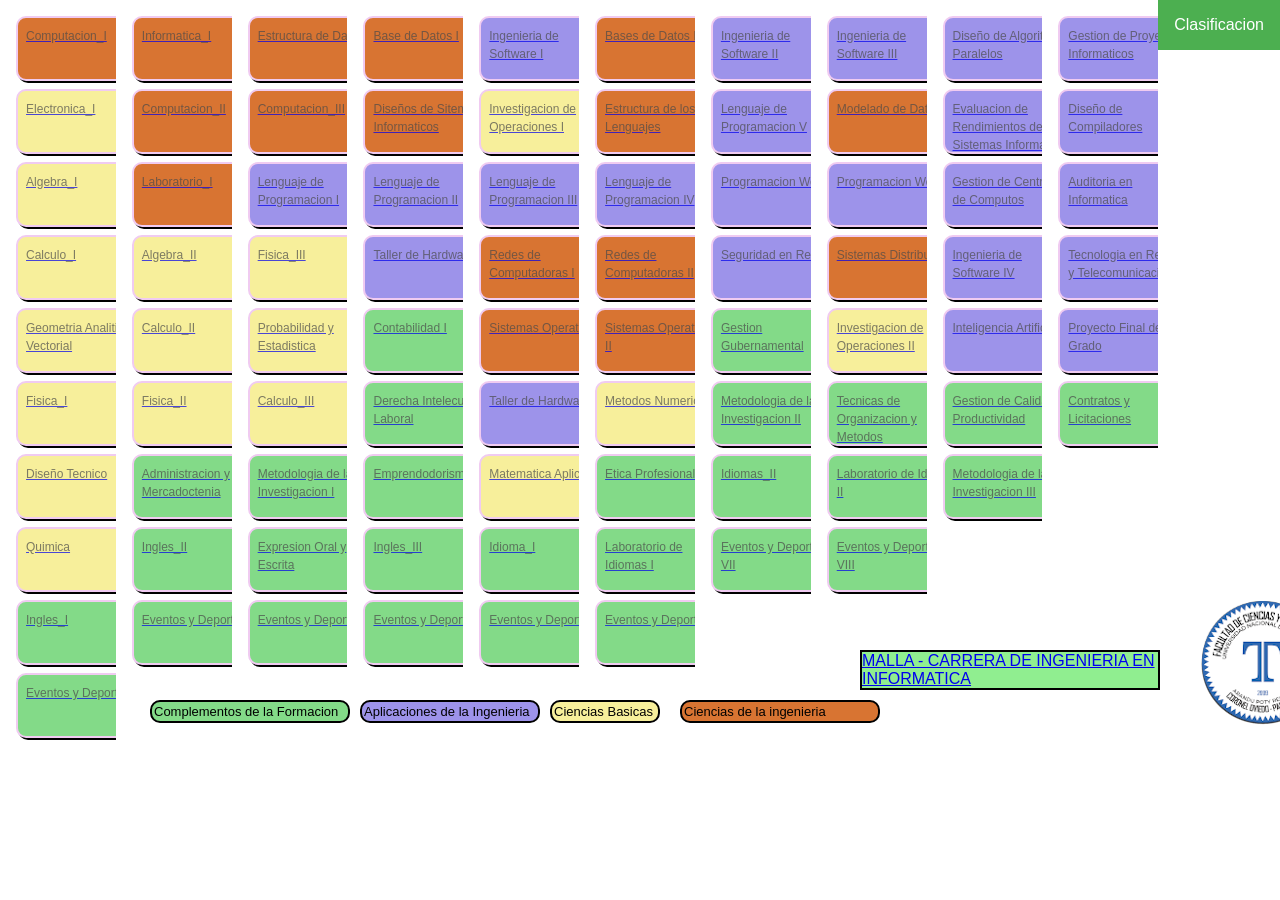
<file: frontend/estilos/estilo.html>
<!DOCTYPE html>
<html>

<head>
    <meta charset="UTF-8">
    <title>Malla Informatica 2010</title>
    <link rel="stylesheet" href="estilos.css">
</head>


<body>
    
    <div  class="projects-section">
        <div  class="project-boxes jsGridView">
            <div  class="project-box-wrapper">
                <div class="project-box" style="background-color: rgb(216, 116, 50)">
                    <div  class="project-box-header">
                        <a href="../backend/mostrar.php?idmaterias=1"><span>Computacion_I</span></a>
                    </div>
                </div>
            </div>
            <div class="project-box-wrapper">
                <div class="project-box" style="background-color: #f7ef9b;">
                    <div class="project-box-header">
                        <a href="../backend/mostrar.php?idmaterias=2"><span>Electronica_I</span></a>
                    </div>
                </div>
            </div>
            <div class="project-box-wrapper">
                <div class="project-box" style="background-color: #f7ef9b;">
                    <div class="project-box-header">
                        <a href="../backend/mostrar.php?idmaterias=4"><span>Algebra_I</span></a>
                    </div>
                </div>
            </div>
            <div class="project-box-wrapper">
                <div class="project-box" style="background-color:#f7ef9b;">
                    <div class="project-box-header">
                        <a href="../backend/mostrar.php?idmaterias=5"><span>Calculo_I</span></a>
                    </div>
                </div>
            </div>
            <div class="project-box-wrapper">
                <div class="project-box" style="background-color: #f7ef9b;">
                    <div class="project-box-header">
                        <a href="../backend/mostrar.php?idmaterias=6"><span>Geometria Analitica y Vectorial</span></a>
                    </div>
                </div>
            </div>
            <div class="project-box-wrapper">
                <div class="project-box" style="background-color: #f7ef9b;">
                    <div class="project-box-header">
                        <a href="../backend/mostrar.php?idmaterias=3"><span>Fisica_I</span></a>
                    </div>
                </div>
            </div>
            <div class="project-box-wrapper">
                <div class="project-box" style="background-color:#f7ef9b;">
                    <div class="project-box-header">
                        <a href="../backend/mostrar.php?idmaterias=7"><span>Diseño Tecnico</span></a>
                    </div>
                </div>
            </div>
            <div class="project-box-wrapper">
                <div class="project-box" style="background-color:#f7ef9b;">
                    <div class="project-box-header">
                        <a href="../backend/mostrar.php?idmaterias=8"><span>Quimica</span></a>
                    </div>
                </div>
            </div>
            <div class="project-box-wrapper">
                <div class="project-box" style="background-color:  rgb(131, 218, 136)">
                    <div class="project-box-header">
                        <a href="../backend/mostrar.php?idmaterias=9"><span>Ingles_I</span></a>
                    </div>
                </div>
            </div>
            <div class="project-box-wrapper">
                <div class="project-box" style="background-color: rgb(131, 218, 136)">
                    <div class="project-box-header">
                        <a href="../backend/mostrar.php?idmaterias=10"><span>Eventos y Deportes I</span></a>
                    </div>
                </div>
            </div>
        </div>
    </div>
    <div class="projects-section">
        <div class="project-boxes jsGridView">
            <div class="project-box-wrapper">
                <div class="project-box" style="background-color: rgb(216, 116, 50);">
                    <div class="project-box-header">
                        <a href="../backend/mostrar.php?idmaterias=12"><span>Informatica_I</span></a>
                    </div>
                </div>
            </div>
            <div class="project-box-wrapper">
                <div class="project-box"  style="background-color: rgb(216, 116, 50);">
                    <div class="project-box-header">
                        <a href="../backend/mostrar.php?idmaterias=11"><span>Computacion_II</span></a>
                    </div>
                </div>
            </div>
            <div class="project-box-wrapper">
                <div class="project-box" style="background-color: rgb(216, 116, 50);">
                    <div class="project-box-header">
                        <a href="../backend/mostrar.php?idmaterias=13"><span>Laboratorio_I</span></a>
                    </div>
                </div>
            </div>
            <div class="project-box-wrapper">
                <div class="project-box" style="background-color: #f7ef9b;">
                    <div class="project-box-header">
                        <a href="../backend/mostrar.php?idmaterias=16"><span>Algebra_II</span></a>
                    </div>
                </div>
            </div>
            <div class="project-box-wrapper">
                <div class="project-box" style="background-color: #f7ef9b;">
                    <div class="project-box-header">
                        <a href="../backend/mostrar.php?idmaterias=15"><span>Calculo_II</span></a>
                    </div>
                </div>
            </div>
            <div class="project-box-wrapper">
                <div class="project-box" style="background-color: #f7ef9b;">
                    <div class="project-box-header">
                        <a href="../backend/mostrar.php?idmaterias=14"><span>Fisica_II</span></a>
                    </div>
                </div>
            </div>
            <div class="project-box-wrapper">
                <div class="project-box" style="background-color: rgb(131, 218, 136)">
                    <div class="project-box-header">
                        <a href="../backend/mostrar.php?idmaterias=17"><span>Administracion y Mercadoctenia</span></a>
                    </div>
                </div>
            </div>
            <div class="project-box-wrapper">
                <div class="project-box" style="background-color: rgb(131, 218, 136)">
                    <div class="project-box-header">
                        <a href="../backend/mostrar.php?idmaterias=18"><span>Ingles_II</span></a>
                    </div>
                </div>
            </div>
            <div class="project-box-wrapper">
                <div class="project-box" style="background-color: rgb(131, 218, 136)">
                    <div class="project-box-header">
                        <a href="../backend/mostrar.php?idmaterias=19"><span>Eventos y Deportes II</span></a>
                    </div>
                </div>
            </div>
        </div>
    </div>
    <div class="projects-section">
        <div class="project-boxes jsGridView">
            <div class="project-box-wrapper">
                <div class="project-box" style="background-color:rgb(216, 116, 50);">
                    <div class="project-box-header">
                        <a href="../backend/mostrar.php?idmaterias=20"><span>Estructura de Datos I</span></a>
                    </div>
                </div>
            </div>
            <div class="project-box-wrapper">
                <div class="project-box" style="background-color: rgb(216, 116, 50);">
                    <div class="project-box-header">
                        <a href="../backend/mostrar.php?idmaterias=22"><span>Computacion_III</span></a>
                    </div>
                </div>
            </div>
            <div class="project-box-wrapper">
                <div class="project-box" style="background-color: rgb(157, 147, 234);">
                    <div class="project-box-header">
                        <a href="../backend/mostrar.php?idmaterias=21"><span>Lenguaje de Programacion I</span></a>
                    </div>
                </div>
            </div>
            <div class="project-box-wrapper">
                <div class="project-box" style="background-color: #f7ef9b;">
                    <div class="project-box-header">
                        <a href="../backend/mostrar.php?idmaterias=23"><span>Fisica_III</span></a>
                    </div>
                </div>
            </div>
            <div class="project-box-wrapper">
                <div class="project-box" style="background-color: #f7ef9b;">
                    <div class="project-box-header">
                        <a href="../backend/mostrar.php?idmaterias=24"><span>Probabilidad y Estadistica</span></a>
                    </div>
                </div>
            </div>
            <div class="project-box-wrapper">
                <div class="project-box" style="background-color: #f7ef9b;">
                    <div class="project-box-header">
                        <a href="../backend/mostrar.php?idmaterias=25"><span>Calculo_III</span></a>
                    </div>
                </div>
            </div>
            <div class="project-box-wrapper">
                <div class="project-box" style="background-color: rgb(131, 218, 136)">
                    <div class="project-box-header">
                        <a href="../backend/mostrar.php?idmaterias=26"><span>Metodologia de la Investigacion I</span></a>
                    </div>
                </div>
            </div>
            <div class="project-box-wrapper">
                <div class="project-box" style="background-color: rgb(131, 218, 136)">
                    <div class="project-box-header">
                        <a href="../backend/mostrar.php?idmaterias=27"><span>Expresion Oral y Escrita</span></a>
                    </div>
                </div>
            </div>
            <div class="project-box-wrapper">
                <div class="project-box" style="background-color: rgb(131, 218, 136)">
                    <div class="project-box-header">
                        <a href="../backend/mostrar.php?idmaterias=28"><span>Eventos y Deportes III</span></a>
                    </div>
                </div>
            </div>
        </div>
    </div>
    <div class="projects-section">
        <div class="project-boxes jsGridView">
            <div class="project-box-wrapper">
                <div class="project-box" style="background-color: rgb(216, 116, 50);">
                    <div class="project-box-header">
                        <a href="../backend/mostrar.php?idmaterias=29"><span>Base de Datos I</span></a>
                    </div>
                </div>
            </div>
            <div class="project-box-wrapper">
                <div class="project-box" style="background-color: rgb(216, 116, 50);">
                    <div class="project-box-header">
                        <a href="../backend/mostrar.php?idmaterias=30"><span>Diseños de Sitemas Informaticos</span></a>
                    </div>
                </div>
            </div>
            <div class="project-box-wrapper">
                <div class="project-box" style="background-color: rgb(157, 147, 234);">
                    <div class="project-box-header">
                        <a href="../backend/mostrar.php?idmaterias=31"><span>Lenguaje de Programacion II</span></a>
                    </div>
                </div>
            </div>
            <div class="project-box-wrapper">
                <div class="project-box" style="background-color: rgb(157, 147, 234);">
                    <div class="project-box-header">
                        <a href="../backend/mostrar.php?idmaterias=32"><span>Taller de Hardware I</span></a>
                    </div>
                </div>
            </div>
            <div class="project-box-wrapper">
                <div class="project-box" style="background-color: rgb(131, 218, 136);">
                    <div class="project-box-header">
                        <a href="../backend/mostrar.php?idmaterias=33"><span>Contabilidad I</span></a>
                    </div>
                </div>
            </div>
            <div class="project-box-wrapper">
                <div class="project-box" style="background-color: rgb(131, 218, 136)">
                    <div class="project-box-header">
                        <a href="../backend/mostrar.php?idmaterias=34"><span>Derecha Intelecual y Laboral</span></a>
                    </div>
                </div>
            </div>
            <div class="project-box-wrapper">
                <div class="project-box" style="background-color: rgb(131, 218, 136)">
                    <div class="project-box-header">
                        <a href="../backend/mostrar.php?idmaterias=35"><span>Emprendodorismo</span></a>
                    </div>
                </div>
            </div>
            <div class="project-box-wrapper">
                <div class="project-box" style="background-color: rgb(131, 218, 136)">
                    <div class="project-box-header">
                        <a href="../backend/mostrar.php?idmaterias=36"><span>Ingles_III</span></a>
                    </div>
                </div>
            </div>
            <div class="project-box-wrapper">
                <div class="project-box" style="background-color: rgb(131, 218, 136)">
                    <div class="project-box-header">
                        <a href="../backend/mostrar.php?idmaterias=37"><span>Eventos y Deportes IV</span></a>
                    </div>
                </div>
            </div>
        </div>
    </div>
    <div class="projects-section">
        <div class="project-boxes jsGridView">
            <div class="project-box-wrapper">
                <div class="project-box" style="background-color: rgb(157, 147, 234);">
                    <div class="project-box-header">
                        <a href="../backend/mostrar.php?idmaterias=38"><span>Ingenieria de Software I</span></a>
                    </div>
                </div>
            </div>
            <div class="project-box-wrapper">
                <div class="project-box" style="background-color: #f7ef9b;">
                    <div class="project-box-header">
                        <a href="../backend/mostrar.php?idmaterias=39"><span>Investigacion de Operaciones I</span></a>
                    </div>
                </div>
            </div>
            <div class="project-box-wrapper">
                <div class="project-box" style="background-color: rgb(157, 147, 234);">
                    <div class="project-box-header">
                        <a href="../backend/mostrar.php?idmaterias=40"><span>Lenguaje de Programacion III</span></a>
                    </div>
                </div>
            </div>
            <div class="project-box-wrapper">
                <div class="project-box" style="background-color: rgb(216, 116, 50);">
                    <div class="project-box-header">
                        <a href="../backend/mostrar.php?idmaterias=41"><span>Redes de Computadoras I</span>
                    </div>
                </div>
            </div>
            <div class="project-box-wrapper">
                <div class="project-box" style="background-color: rgb(216, 116, 50);">
                    <div class="project-box-header">
                        <a href="../backend/mostrar.php?idmaterias=42"><span>Sistemas Operativos I</span></a>
                    </div>
                </div>
            </div>
            <div class="project-box-wrapper">
                <div class="project-box" style="background-color: rgb(157, 147, 234)">
                    <div class="project-box-header">
                        <a href="../backend/mostrar.php?idmaterias=42"><span>Taller de Hardware II</span></a>
                    </div>
                </div>
            </div>
            <div class="project-box-wrapper">
                <div class="project-box" style="background-color: #f7ef9b ;">
                    <div class="project-box-header">
                        <a href="../backend/mostrar.php?idmaterias=44"><span>Matematica Aplicada</span></a>
                    </div>
                </div>
            </div>
            <div class="project-box-wrapper">
                <div class="project-box" style="background-color: rgb(131, 218, 136)">
                    <div class="project-box-header">
                        <a href="../backend/mostrar.php?idmaterias=45"><span>Idioma_I</span></a>
                    </div>
                </div>
            </div>
            <div class="project-box-wrapper">
                <div class="project-box" style="background-color: rgb(131, 218, 136)">
                    <div class="project-box-header">
                        <a href="../backend/mostrar.php?idmaterias=46"><span>Eventos y Deportes V</span></a>
                    </div>
                </div>
            </div>
        </div>
    </div>
    <div class="projects-section">
        <div class="project-boxes jsGridView">
            <div class="project-box-wrapper">
                <div class="project-box" style="background-color: rgb(216, 116, 50);">
                    <div class="project-box-header">
                        <a href="../backend/mostrar.php?idmaterias=47"><span>Bases de Datos II</span></a>
                    </div>
                </div>
            </div>
            <div class="project-box-wrapper">
                <div class="project-box" style="background-color: rgb(216, 116, 50);">
                    <div class="project-box-header">
                        <a href="../backend/mostrar.php?idmaterias=48"><span>Estructura de los Lenguajes</span></a>
                    </div>
                </div>
            </div>
            <div class="project-box-wrapper">
                <div class="project-box" style="background-color: rgb(157, 147, 234);">
                    <div class="project-box-header">
                        <a href="../backend/mostrar.php?idmaterias=49"><span>Lenguaje de Programacion IV</span></a>
                    </div>
                </div>
            </div>
            <div class="project-box-wrapper">
                <div class="project-box" style="background-color: rgb(216, 116, 50);">
                    <div class="project-box-header">
                        <a href="../backend/mostrar.php?idmaterias=50"><span>Redes de Computadoras II</span></a>
                    </div>
                </div>
            </div>
            <div class="project-box-wrapper">
                <div class="project-box" style="background-color: rgb(216, 116, 50);">
                    <div class="project-box-header">
                        <a href="../backend/mostrar.php?idmaterias=51"><span>Sistemas Operativos II</span></a>
                    </div>
                </div>
            </div>
            <div class="project-box-wrapper">
                <div class="project-box" style="background-color: #f7ef9b;">
                    <div class="project-box-header">
                        <a href="../backend/mostrar.php?idmaterias=52"><span>Metodos Numericos</span></a>
                    </div>
                </div>
            </div>
            <div class="project-box-wrapper">
                <div class="project-box" style="background-color: rgb(131, 218, 136)">
                    <div class="project-box-header">
                        <a href="../backend/mostrar.php?idmaterias=53"><span>Etica Profesional</span></a>
                    </div>
                </div>
            </div>
            <div class="project-box-wrapper">
                <div class="project-box" style="background-color: rgb(131, 218, 136)">
                    <div class="project-box-header">
                        <a href="../backend/mostrar.php?idmaterias=54"><span>Laboratorio de Idiomas I</span></a>
                    </div>
                </div>
            </div>
            <div class="project-box-wrapper">
                <div class="project-box" style="background-color: rgb(131, 218, 136)">
                    <div class="project-box-header">
                        <a href="../backend/mostrar.php?idmaterias=55"><span>Eventos y Deportes VI</span></a> 
                    </div>
                </div>
            </div>
        </div>
    </div>
    <div class="projects-section">
        <div class="project-boxes jsGridView">
            <div class="project-box-wrapper">
                <div class="project-box" style="background-color: rgb(157, 147, 234);">
                    <div class="project-box-header">
                        <a href="../backend/mostrar.php?idmaterias=56"><span>Ingenieria de Software II</span></a>
                    </div>
                </div>
            </div>
            <div class="project-box-wrapper">
                <div class="project-box" style="background-color: rgb(157, 147, 234);">
                    <div class="project-box-header">
                        <a href="../backend/mostrar.php?idmaterias=57"><span>Lenguaje de Programacion V</span></a>
                    </div>
                </div>
            </div>
            <div class="project-box-wrapper">
                <div class="project-box" style="background-color: rgb(157, 147, 234);">
                    <div class="project-box-header">
                        <a href="../backend/mostrar.php?idmaterias=58"><span>Programacion Web</span></a>
                    </div>
                </div>
            </div>
            <div class="project-box-wrapper">
                <div class="project-box" style="background-color: rgb(157, 147, 234);">
                    <div class="project-box-header">
                    <a href="../backend/mostrar.php?idmaterias=59"><span>Seguridad en Redes</span></a>
                    </div>
                </div>
            </div>
            <div class="project-box-wrapper">
                <div class="project-box" style="background-color: rgb(131, 218, 136)">
                    <div class="project-box-header">
                        <a href="../backend/mostrar.php?idmaterias=60"><span>Gestion Gubernamental</span></a>
                    </div>
                </div>
            </div>
            <div class="project-box-wrapper">
                <div class="project-box" style="background-color: rgb(131, 218, 136)">
                    <div class="project-box-header">
                        <a href="../backend/mostrar.php?idmaterias=61"><span>Metodologia de la Investigacion II</span></a>
                    </div>
                </div>
            </div>
            <div class="project-box-wrapper">
                <div class="project-box" style="background-color: rgb(131, 218, 136)">
                    <div class="project-box-header">
                        <a href="../backend/mostrar.php?idmaterias=62"><span>Idiomas_II</span></a>
                    </div>
                </div>
            </div>
            <div class="project-box-wrapper">
                <div class="project-box" style="background-color: rgb(131, 218, 136)">
                    <div class="project-box-header">
                        <a href="../backend/mostrar.php?idmaterias=63"><span>Eventos y Deportes VII</span></a>
                    </div>
                </div>
            </div>
        </div>
    </div>
    <div class="projects-section">
        <div class="project-boxes jsGridView">
            <div class="project-box-wrapper">
                <div class="project-box" style="background-color: rgb(157, 147, 234);">
                    <div class="project-box-header">
                        <a href="../backend/mostrar.php?idmaterias=64"><span>Ingenieria de Software III</span></a>
                    </div>
                </div>
            </div>
            <div class="project-box-wrapper">
                <div class="project-box" style="background-color: rgb(216, 116, 50);">
                    <div class="project-box-header">
                        <a href="../backend/mostrar.php?idmaterias=65"><span>Modelado de Datos</span></a>
                    </div>
                </div>
            </div>
            <div class="project-box-wrapper">
                <div class="project-box" style="background-color: rgb(157, 147, 234);">
                    <div class="project-box-header">
                        <a href="../backend/mostrar.php?idmaterias=66"><span>Programacion Web II</span></a>
                    </div>
                </div>
            </div>
            <div class="project-box-wrapper">
                <div class="project-box" style="background-color: rgb(216, 116, 50);">
                    <div class="project-box-header">
                        <a href="../backend/mostrar.php?idmaterias=67"><span>Sistemas Distribuidos</span></a>
                    </div>
                </div>
            </div>
            <div class="project-box-wrapper">
                <div class="project-box" style="background-color: #f7ef9b;">
                    <div class="project-box-header">
                        <a href="../backend/mostrar.php?idmaterias=68"><span>Investigacion de Operaciones II</span></a>
                    </div>
                </div>
            </div>
            <div class="project-box-wrapper">
                <div class="project-box" style="background-color: rgb(131, 218, 136)">
                    <div class="project-box-header">
                        <a href="../backend/mostrar.php?idmaterias=69"><span>Tecnicas de Organizacion y Metodos</span></a>
                    </div>
                </div>
            </div>
            <div class="project-box-wrapper">
                <div class="project-box" style="background-color: rgb(131, 218, 136)">
                    <div class="project-box-header">
                        <a href="../backend/mostrar.php?idmaterias=70"><span>Laboratorio de Idioma II</span></a>
                    </div>
                </div>
            </div>
            <div class="project-box-wrapper">
                <div class="project-box" style="background-color: rgb(131, 218, 136)">
                    <div class="project-box-header">
                        <a href="../backend/mostrar.php?idmaterias=71"><span>Eventos y Deportes VIII</span></a>
                    </div>
                </div>
            </div>
        </div>
        
    </div>
    <div class="projects-section">
        <div class="project-boxes jsGridView">
            <div class="project-box-wrapper">
                <div class="project-box" style="background-color: rgb(157, 147, 234);">
                    <div class="project-box-header">
                        <a href="../backend/mostrar.php?idmaterias=72"><span>Diseño de Algoritmo Paralelos</span></a>
                    </div>
                </div>
            </div>
            <div class="project-box-wrapper">
                <div class="project-box" style="background-color: rgb(157, 147, 234);">
                    <div class="project-box-header">
                        <a href="../backend/mostrar.php?idmaterias=73"><span>Evaluacion de Rendimientos de Sistemas Informaticos</span></a>
                    </div>
                </div>
            </div>
            <div class="project-box-wrapper">
                <div class="project-box" style="background-color: rgb(157, 147, 234);">
                    <div class="project-box-header">
                        <a href="../backend/mostrar.php?idmaterias=74"><span>Gestion de Centros de Computos</span></a>
                    </div>
                </div>
            </div>
            <div class="project-box-wrapper">
                <div class="project-box" style="background-color: rgb(157, 147, 234)">
                    <div class="project-box-header">
                        <a href="../backend/mostrar.php?idmaterias=75"><span>Ingenieria de Software IV</span></a>
                    </div>
                </div>
            </div>
            <div class="project-box-wrapper">
                <div class="project-box" style="background-color: rgb(157, 147, 234)">
                    <div class="project-box-header">
                        <a href="../backend/mostrar.php?idmaterias=76"><span>Inteligencia Artificial</span></a>
                    </div>
                </div>
            </div>
            <div class="project-box-wrapper">
                <div class="project-box" style="background-color: rgb(131, 218, 136)">
                    <div class="project-box-header">
                        <a href="../backend/mostrar.php?idmaterias=77"><span>Gestion de Calidad y Productividad</span></a>
                    </div>
                </div>
            </div>
            <div class="project-box-wrapper">
                <div class="project-box" style="background-color: rgb(131, 218, 136)">
                    <div class="project-box-header">
                        <a href="../backend/mostrar.php?idmaterias=78"><span>Metodologia de la Investigacion III</span></a>
                    </div>
                </div>
            </div>
        </div>
    </div>
    <div class="projects-section">
        <div class="project-boxes jsGridView">
            <div class="project-box-wrapper">
                <div class="project-box" style="background-color: rgb(157, 147, 234);">
                    <div class="project-box-header">
                        <a href="../backend/mostrar.php?idmaterias=79"><span>Gestion de Proyectos Informaticos</span></a>
                    </div>
                </div>
            </div>
            <div class="project-box-wrapper">
                <div class="project-box" style="background-color: rgb(157, 147, 234);">
                    <div class="project-box-header">
                        <a href="../backend/mostrar.php?idmaterias=80"><span>Diseño de Compiladores</span></a>
                    </div>
                </div>
            </div>
            <div class="project-box-wrapper">
                <div class="project-box" style="background-color: rgb(157, 147, 234)">
                    <div class="project-box-header">
                        <a href="../backend/mostrar.php?idmaterias=81"><span>Auditoria en Informatica</span></a>
                    </div>
                </div>
            </div>
            <div class="project-box-wrapper">
                <div class="project-box" style="background-color: rgb(157, 147, 234)">
                    <div class="project-box-header">
                        <a href="../backend/mostrar.php?idmaterias=82"><span>Tecnologia en Redes y Telecomunicaciones</span></a>
                    </div>
                </div>
            </div>
            <div class="project-box-wrapper">
                <div class="project-box" style="background-color: rgb(157, 147, 234)">
                    <div class="project-box-header">
                        <a href="../backend/mostrar.php?idmaterias=83"><span>Proyecto Final de Grado</span></a>
                    </div>
                </div>
            </div>
            <div class="project-box-wrapper">
                <div class="project-box" style="background-color: rgb(131, 218, 136)">
                    <div class="project-box-header">
                        <a href="../backend/mostrar.php?idmaterias=84"><span>Contratos y Licitaciones</span></a>
                    </div>
                </div>
            </div>
        </div>
    </div>
    <br>
    <br>
    <br>
    <br>
    <br>
    <div class="ex1">
        <a href="../estilos/estilo.html"><span>MALLA - CARRERA DE INGENIERIA EN INFORMATICA</span></a>
    </div>
    <div class="imagen">
        <img src="../imagenes/logo3.png">

    </div>
    <div class="ex2">Ciencias de la ingenieria</div>
    <div class="ex3">Ciencias Basicas</div>
    <div class="ex4">Aplicaciones de la Ingenieria</div>
    <div class="ex5">Complementos de la Formacion</div>
    <div class="dropdown">
        <button class="dropbtn">Clasificacion</button>
        <div class="dropdown-content">
        <a href="../estilos/Ciencias de la ingenieria.html">Ciencias de la ingenieria</a>
        <a href="../estilos/Ciencias Basicas.html">Ciencias Basicas</a>
        <a href="../estilos/Aplicaciones de la Ingenieria.html">Aplicaciones de la Ingenieria</a>
        <a href="../estilos/Complementos de la Formacion.html">Complementos de la Formacion</a>
        </div>
      </div>
</body>

</html>
</file>
<file: frontend/estilos/styles_index.css>
* {
    margin: 0;
}


body {
    text-align: center;
    justify-items: center;
    background-attachment: fixed;
    margin-right: 2px;
    background-image: linear-gradient(rgba(0, 0, 255, 0.5), rgba(255, 255, 0, 0.5));
}

a {
    font-weight: bold;
    text-decoration: none;
}

h1 {
    font-size: 2.5em;
    color: blue, ;
    text-align: center;
}


#boton-contenedor {
    width: 45px;
    height: 45px;
}

.contenido-index {
    padding: 65px;
}


.projects-section {
    padding: 32px 32px 0 32px;
    display: flex;
}

.project-boxes {
    margin: 0 auto;
}

.project-boxes.jsGridView {
    display: flex;
}

.project-box {
    border-radius: 30px;
    padding: 16px;
    background: rgba(0, 0, 255, 0.5);

}

.project-box-header span {
    color: #4A4A4A;
    font-size: 14px;
}

.project-box-wrapper {
    padding: 8px;
}

img {
    border-radius: 50%;
}
</file>
<file: frontend/estilos/estilos.css>
* {
    box-sizing: border-box;
  }
  
  
  html, body {
    width: 100%;
    height: 100vh;
    margin: 0;
  }
  
  body {
    font-family: "DM Sans", sans-serif;
    overflow: hidden;
    display: flex;
    justify-content: center;
    flex-flow: row wrap;
  }
  
  
  
  .projects-section {
    flex: 2;

    padding: 32px 32px 0 32px;
    overflow: hidden;
    height: 100%;
    display: flex;
    flex-direction: column;
    width: 1500px;
    margin: 20;
    
  }
  
  .project-boxes {
    margin: -20px;
  
    flex-direction: column;
  }
  .project-boxes.jsGridView {
    display: flex;
    flex-wrap: wrap;
  }
  .project-boxes.jsGridView .project-box-wrapper {
    width: 15.3%;
  }
  
  .project-box {
    --main-color-card: #dbf6fd;
    border-radius: 10px;
    padding: 8px;
    width: 140px;
    height: 65px;
    border: 2px solid rgb(240, 203, 241);
    box-shadow: 2px 2px;
    
  }
  .project-box-header {
    display: flex;
    margin-bottom: 16px;
  }
  .project-box-header span {
    color: #4A4A4A;
    opacity: 0.7;
    font-size: 12px;
    line-height: 16px;
  }

  .project-box-wrapper {
    padding: 4px;
    transition: 0.2s;
  }
  
  @media screen and (max-width: 980px) {
    .project-boxes.jsGridView .project-box-wrapper {
      width: 40%;
    } 
  }

  div.imagen{
    max-width: 100%;
    height: auto;
    left: 1200px ;
    width: 300px;
    position: absolute;
    top: 600px;
    height: auto;
  }
  div.ex1 { 
    background-color: lightgreen;
    border: 2px solid black;
    left: 860px ;
    width: 300px;
    position: absolute;
    top:650px;
    height: auto;
  }
  div.ex2 { 
    background-color: rgb(216, 116, 50);;
    border: 2px solid black;
    left: 680px ;
    width: 200px;
    position: absolute;
    top:700px;
    height: auto;
    font-size: 13px;
    border-radius: 10px;
    padding: 2px;
  }
  div.ex3 { 
    background-color: #f7ef9b;;
    border: 2px solid black;
    left: 550px ;
    width: 110px;
    position: absolute;
    top:700px;
    height: auto;
    font-size: 13px;
    border-radius: 10px;
    padding: 2px;
  }
  div.ex4 { 
    background-color: rgb(157, 147, 234);
    border: 2px solid black;
    left: 360px ;
    width: 180px;
    position: absolute;
    top:700px;
    height: auto;
    font-size: 13px;
    border-radius: 10px;
    padding: 2px;
    
  }
  div.ex5 { 
    background-color: rgb(131, 218, 136);
    border: 2px solid black;
    left: 150px ;
    width: 200px;
    position: absolute;
    top:700px;
    height: auto;
    font-size: 13px;
    border-radius: 10px;
    padding: 2px;
  }
  .project-box:hover{
    border-color: rgb(0, 0, 0);
    border-radius: 10px;
  }
  .dropbtn {
    background-color: #4CAF50;
    color: white;
    padding: 16px;
    font-size: 16px;
    border: none;
    cursor: pointer;
  }
  
  .dropdown {
    position: relative;
    display: inline-block;
  }
  
  .dropdown-content {
    display: none;
    position: absolute;
    background-color: #f9f9f9;
    min-width: 160px;
    box-shadow: 0px 8px 16px 0px rgba(0,0,0,0.2);
    z-index: 1;
  }
  
  .dropdown-content a {
    color: black;
    padding: 12px 16px;
    text-decoration: none;
    display: block;
  }
  
  .dropdown-content a:hover {background-color: #f1f1f1}
  
  .dropdown:hover .dropdown-content {
    display: block;
  }
  
  .dropdown:hover .dropbtn {
    background-color: #3e8e41;
  }
</file>
